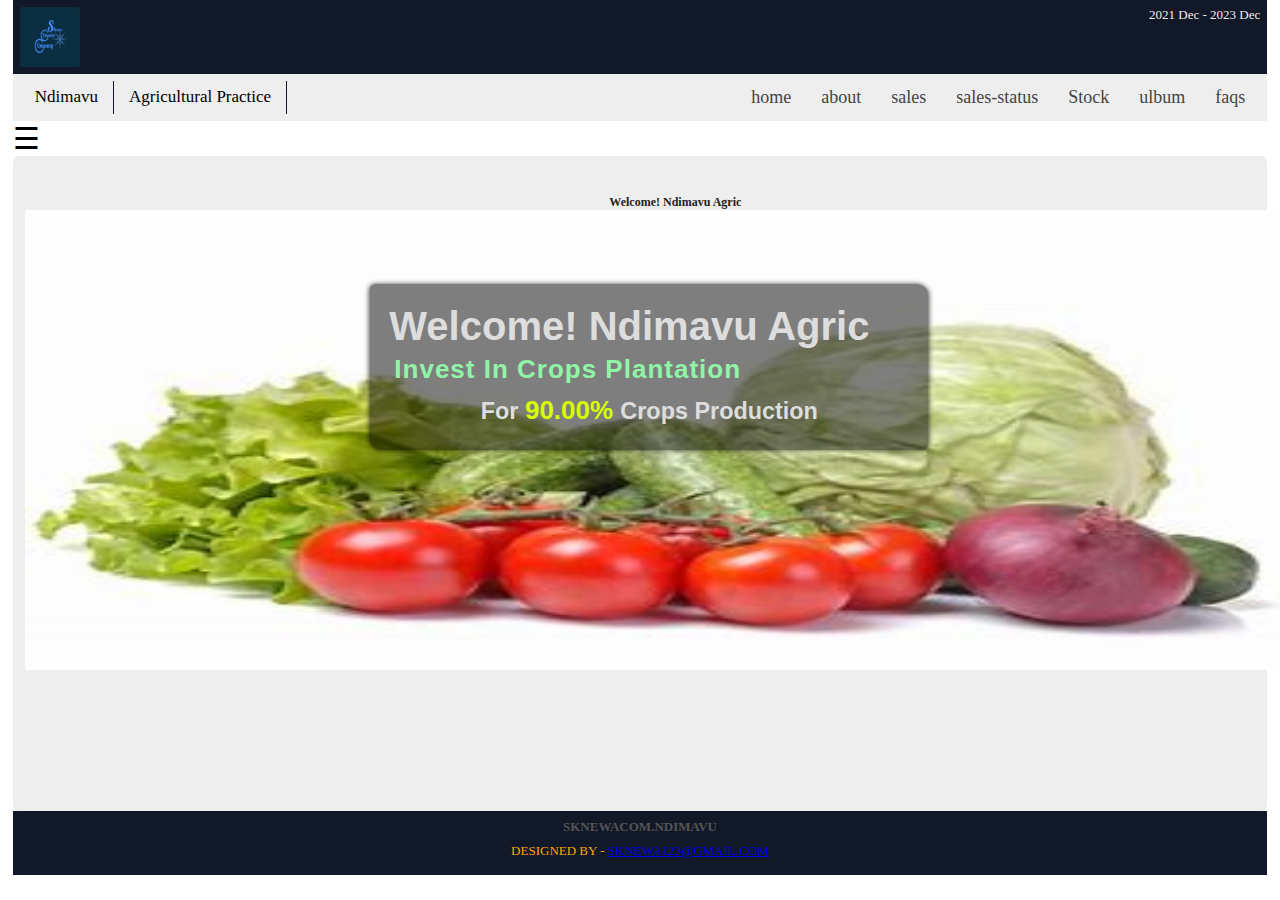
<file: index.html>
<!DOCTYPE html>
<html lang="en">
<head>
    <meta charset="UTF-8">
    <meta name="viewport" content="width=device-width, initial-scale=1.0">
    <title>Ndimavu</title>
    <link rel="stylesheet" href="index.css">
</head>
<body>
    <div class="container">
        <div class="logo">
            <img src="img/logos.jpg" alt="">
            <p>2021 dec - 2023 dec</p>
        </div>
        <div class="logo2">
            <div class="nam">
                <p>ndimavu</p>
                <p>agricultural practice</p>
            </div>
            <div class="nam-link">
                <a href="index.html">home</a>
                <a href="about.html">about</a>
                <a href="productsSales.html">sales</a>
                <a href="status.html">sales-status</a>
                <a href="currentStock.html">Stock</a>
                <a href="library.html">ulbum</a>
                <a href="faqs.html">faqs</a>
            </div>
        </div>

        <!-- drop down mwnu -->
        <div class="sidenav" id="mySidenav">
            <a href="#" class="closebtn" onclick="closeNav()">&times;</a>
            <br>
            <div class="link">
                <img src="img/about.jpg" alt=""> <a href="about.html">about</a>
            </div>
            <div class="link">
                <img src="img/sale.jpg" alt=""> <a href="productsSales.html">sales</a>
            </div>
            <div class="link">
                <img src="img/status.jpg" alt=""> <a href="status.html">products-status</a>
            </div>
        <div class="link">
            <img src="img/available.jpg" alt=""><a href="currentStock.html">availableStock</a>
        </div>
       
       
        <div class="link">
            <img src="img/ulbum.jpg" alt=""> <a href="library.html">our ulbum</a>
        </div>
        <div class="link">
            <img src="img/faq.jpg" alt=""><a href="faqs.html">faqs</a>
        </div>
        </div>
        <span class="menu-logo" onclick="openNav()" style="font-size: 30px;cursor: pointer;">&#9776;</span>
        
        <!--  -->
        <div class="slide-container">
            <div id="slideshow">
                <div class="slide-wrapper">
                    <div class="slide">
                        <h1 class="slide-number"> <span>welcome! </span> ndimavu agric</h1>
                        <div class="contain">
                            <img src="img/bg3.jpg" alt="">
                            <div class="top-left">run by youth 2023</div>
                            <div class="center-text">
                                <h1> <span>welcome! </span> ndimavu agric</h1>
                                <h2 style="color: rgb(144, 245, 166);font-size: 26px;font-weight: 600;letter-spacing: 1px;">invest in crops plantation</h2> 
                                <h3>for <strong>90.00% </strong> crops production</h3>
                            </div>
            
                        </div>
                    </div>
                    <div class="slide">
                        <h1 class="slide-number">make deliveries <i class="fa fa-truck"></i></h1>
                        <div class="contain">
                            <img src="img/tomato.jpg" alt="">
                            <div class="top-left">run by youth 2023</div>
                            <div class="center-text">
                                <h1> <span>tomatoes </span> ndimavu agric</h1>
                                <h2>invest in crops plantation</h2> 
                                <h2 class="color">into real change <i class="fa fa-money"></i></h2>
                                
                            </div>
                            <div class="slide-footer">
                                <div class="footer-left">
                                    <p>no deliveries make contact online <span>www.ndimavu.com</span></p>
                                <p>make physical contact <i class="fa fa-map-marker"></i> <span>thohoyandou</span></p>
                                </div>
                                <div class="rates">
                                    <p>rated :<i class="fa fa-star"> </i><i class="fa fa-star"> </i><i class="fa fa-star"> </i></p>
                                </div>
                                <div class="footer-right">
                                    <h2>work-line : <i class="fa fa-phone"></i> 079546211552</h2>
                                    <h2>manager-email : <i class="fa fa-envelope"></i> 079546211552</h2>
                                </div>
                            </div>
                        </div>
                    </div>
                    <div class="slide">
                        <h1 class="slide-number">make request <i class="fa fa-google-plus"></i></h1>
                        <div class="contain">
                            <img src="img/garlic.jpg" alt="">
                            <div class="top-left">run by youth 2023</div>
                            <div class="center-text">
                                <h1> <span>garlic </span> ndimavu agric</h1>
                                <h2 class="second">invest in crops plantation</h2> 
                                <h2 class="color">garlic crops production <i class="fa fa-money" style="color:yellow;"></i></h2> 
                            </div>
                        </div>
                    </div>
                    <div class="slide">
                        <h1 class="slide-number">online collect <i class="fa fa-shopping-basket"></i></h1>
                        <div class="contain">
                            <img src="img/onion.jpg" alt="">
                            <div class="top-left">run by youth 2023</div>
                            <div class="center-text">
                                <h1> <span>onions </span> ndimavu agric</h1>
                                <h3>for <strong>90.00% </strong> crops production</h3>
                                <h2 class="second" style="color: rgb(105, 239, 134);">invest in crops plantation <i class="fa fa-money" style="color:orangered;"></i></h2> 
                            </div>
                        </div>
                    </div>
                    <div class="slide">
                        <h1 class="slide-number">online collect <i class="fa fa-shopping-basket"></i></h1>
                        <div class="contain">
                            <img src="img/cab.jpg" alt="">
                            <div class="top-left">run by youth 2023</div>
                            <div class="center-text">
                                <h1> <span>cabbage </span> ndimavu agric</h1>
                                <h3>for <strong>95.00% </strong> large size crops production</h3>
                                <!-- <h2>invest in crops plantation</h2>  -->
                                <!-- <h2 class="color">into real change <i class="fa fa-money" style="color:yellow;"></i></h2> -->
                            </div>
                        </div>
                    </div>
                </div>
            </div>
            </div>
            <div class="footer">
                <h1>sknewaCom.ndimavu</h1>
                  <p>Designed By - <a href="#">sknewa123@gmail.com</a></p>
              </div>
<!--  -->
 
</div>
<script src="index.js"></script>    
</body>
</html>
</file>
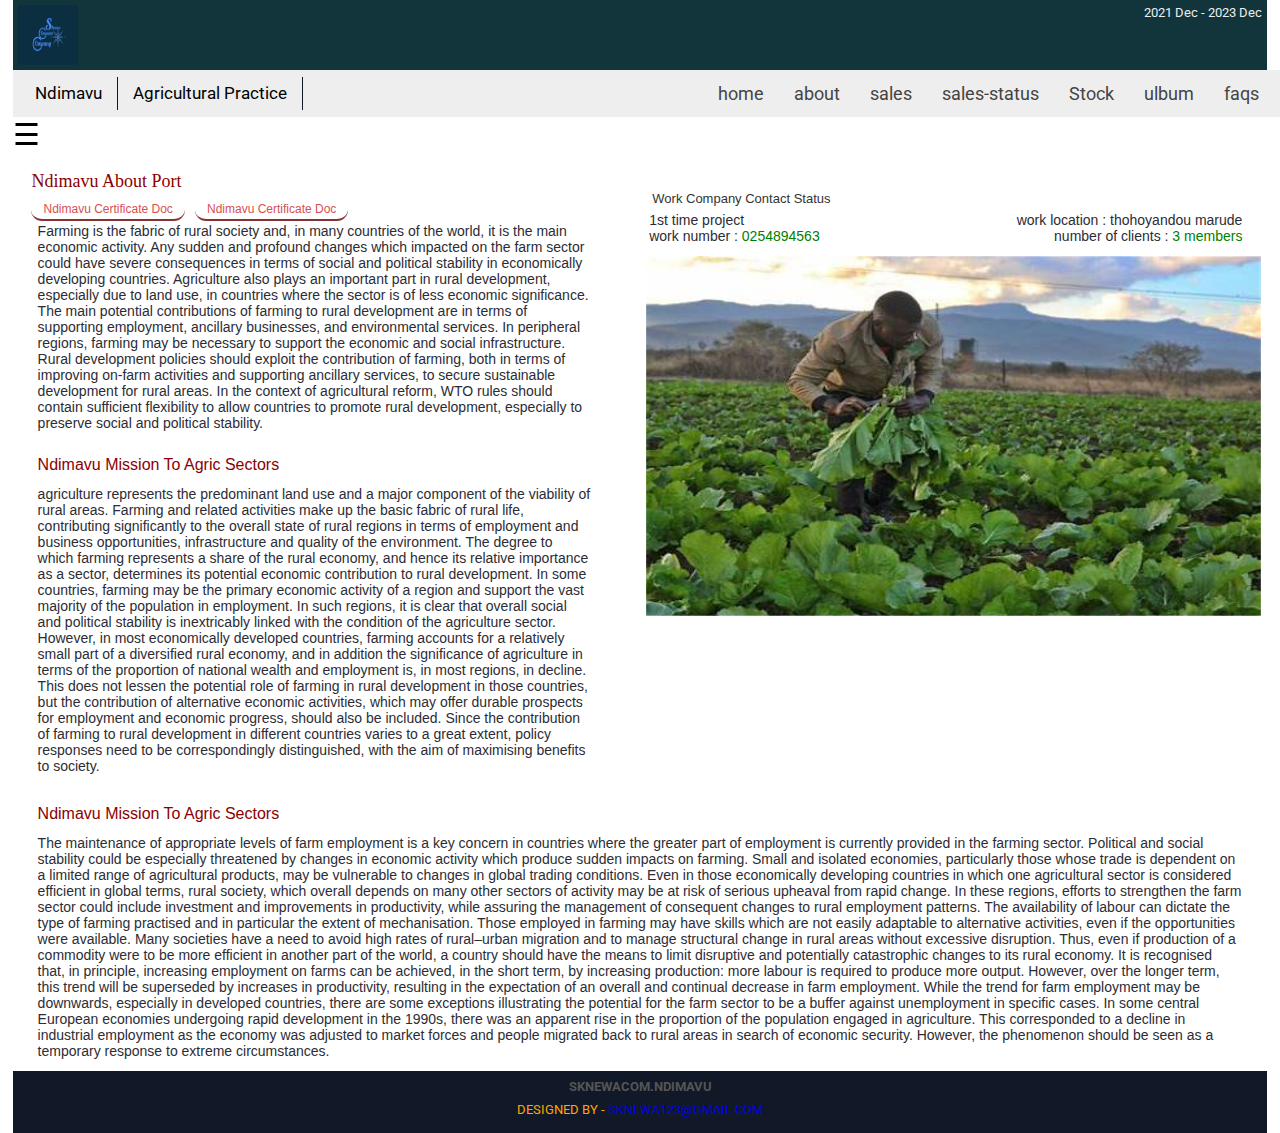
<file: about.html>
<!DOCTYPE html>
<html lang="en">
<head>
    <meta charset="UTF-8">
    <meta name="viewport" content="width=device-width, initial-scale=1.0">
    <title>about ndimavu</title>
    <link rel="stylesheet" href="about.css">
</head>
<body>
    <div class="container">
        <div class="logo">
            <img src="img/logos.jpg" alt="">
            <p>2021 dec - 2023 dec</p>
        </div>
        <div class="logo2">
            <div class="nam">
                <p>ndimavu</p>
                <p>agricultural practice</p>
            </div>
            <div class="nam-link">
                <a href="index.html">home</a>
                <a href="about.html">about</a>
                <a href="productsSales.html">sales</a>
                <a href="status.html">sales-status</a>
                <a href="currentStock.html">Stock</a>
                <a href="library.html">ulbum</a>
                <a href="faqs.html">faqs</a>
            </div>
        </div>
       <!-- drop down mwnu -->
       <div class="sidenav" id="mySidenav">
        <a href="#" class="closebtn" onclick="closeNav()">&times;</a>
        <br>
        <div class="link">
            <img src="img/home.jpg" alt=""> <a href="index.html">home</a>
            </div>
            <div class="link">
                <img src="img/sale2.jpg" alt=""> <a href="productsSales.html">sales</a>
            </div>
            <div class="link">
                <img src="img/status.jpg" alt=""> <a href="status.html">products-status</a>
            </div>
          
    <div class="link">
        <img src="img/available.jpg" alt=""><a href="currentStock.html">availableStock</a>
    </div>
   
    <div class="link">
        <img src="img/ulbum.jpg" alt=""> <a href="library.html">our ulbum</a>
    </div>
    <div class="link">
        <img src="img/faq.jpg" alt=""><a href="faqs.html">faqs</a>
    </div>
    </div>
    <span class="menu-logo" onclick="openNav()" style="font-size: 30px;cursor: pointer;">&#9776;</span>
    
    <!--  -->
   
         <!--  -->
         <div class="about">
            <!-- <div class="about-header">
                <h1>about <span>ndimavu</span> agric project</h1>
                <p> proive you with transportation for all days of the depending on your benefit</p>
            </div> -->
            <div class="about-content">
                <div class="about-notes">
                    <h1>ndimavu about port</h1>
                     <a href="img/file2.pdf">ndimavu certificate doc</a> <a href="img/file1.pdf">ndimavu certificate doc</a>
                    <p> Farming is the fabric of rural society and, in many countries of the world, it is the main economic activity. Any sudden and profound changes which impacted on the farm sector could have severe consequences in terms of social and political stability in economically developing countries.
                        Agriculture also plays an important part in rural development, especially due to land use, in countries where the sector is of less economic significance.
                        The main potential contributions of farming to rural development are in terms of supporting employment, ancillary businesses, and environmental services. In peripheral regions, farming may be necessary to support the economic and social infrastructure.
                        Rural development policies should exploit the contribution of farming, both in terms of improving on-farm activities and supporting ancillary services, to secure sustainable development for rural areas.
                        In the context of agricultural reform, WTO rules should contain sufficient flexibility to allow countries to promote rural development, especially to preserve social and political stability.
                        </p>
                        
                        <div class="second-notes">
                            <h2>ndimavu mission to agric sectors</h2>
                        </div>
                       <p>agriculture represents the predominant land use and a major component of the viability of rural areas. Farming and related activities make up the basic fabric of rural life, contributing significantly to the overall state of rural regions in terms of employment and business opportunities, infrastructure and quality of the environment.
                        The degree to which farming represents a share of the rural economy, and hence its relative importance as a sector, determines its potential economic contribution to rural development. In some countries, farming may be the primary economic activity of a region and support the vast majority of the population in employment. In such regions, it is clear that overall social and political stability is inextricably linked with the condition of the agriculture sector.
                        However, in most economically developed countries, farming accounts for a relatively small part of a diversified rural economy, and in addition the significance of agriculture in terms of the proportion of national wealth and employment is, in most regions, in decline. This does not lessen the potential role of farming in rural development in those countries, but the contribution of alternative economic activities, which may offer durable prospects for employment and economic progress, should also be included.
                        Since the contribution of farming to rural development in different countries varies to a great extent, policy responses need to be correspondingly distinguished, with the aim of maximising benefits to society.
                       </p>
                        
                        
                </div>
                <div class="about-img">
                    <div class="notification">
                        <!-- <h2>notification</h2> -->
                        <div class="socials">
                            <i class="fa fa-facebook"></i>
                            <i class="fa fa-instagram"></i>
                            <i class="fa fa-twitter"></i>
                            <i class="fa fa-envelope"></i>
                            <i class="fa fa-desktop"></i>
                        </div>
                        <div class="social-header">
                            <h3>work company contact status</h3>
                            <!-- <a href="">we love u</a> -->
                        </div>
                        <div class="numbers">
                            <div class="first">
                            <h4>1st time project</h4>
                            <h4>work number : <span>0254894563</span></h4>
                            </div>
                            <div class="second">
                            <h4>work location : <i class="fa fa-map"></i> thohoyandou marude</h4>
                            <h4>number of clients : <span>3 members</span></h4>
                    
                            </div>
                        </div>
                        
                        <img src="img/back.jpg" alt="">
                    </div>
                </div>
            </div>
            <div class="third-notes">
                <h2>ndimavu mission to agric sectors</h2>
            </div>
           <p class="about-footer" >
            The maintenance of appropriate levels of farm employment is a key concern in countries where the greater part of employment is currently provided in the farming sector. Political and social stability could be especially threatened by changes in economic activity which produce sudden impacts on farming. Small and isolated economies, particularly those whose trade is dependent on a limited range of agricultural products, may be vulnerable to changes in global trading conditions. Even in those economically developing countries in which one agricultural sector is considered efficient in global terms, rural society, which overall depends on many other sectors of activity may be at risk of serious upheaval from rapid change. In these regions, efforts to strengthen the farm sector could include investment and improvements in productivity, while assuring the management of consequent changes to rural employment patterns.
            The availability of labour can dictate the type of farming practised and in particular the extent of mechanisation. Those employed in farming may have skills which are not easily adaptable to alternative activities, even if the opportunities were available. Many societies have a need to avoid high rates of rural–urban migration and to manage structural change in rural areas without excessive disruption. Thus, even if production of a commodity were to be more efficient in another part of the world, a country should have the means to limit disruptive and potentially catastrophic changes to its rural economy.
            It is recognised that, in principle, increasing employment on farms can be achieved, in the short term, by increasing production: more labour is required to produce more output. However, over the longer term, this trend will be superseded by increases in productivity, resulting in the expectation of an overall and continual decrease in farm employment. While the trend for farm employment may be downwards, especially in developed countries, there are some exceptions illustrating the potential for the farm sector to be a buffer against unemployment in specific cases. In some central European economies undergoing rapid development in the 1990s, there was an apparent rise in the proportion of the population engaged in agriculture. This corresponded to a decline in industrial employment as the economy was adjusted to market forces and people migrated back to rural areas in search of economic security. However, the phenomenon should be seen as a temporary response to extreme circumstances.

            </p>
        </div> 
          
        <div class="footer">
            <h1>sknewaCom.ndimavu</h1>
              <p>Designed By - <a href="#">sknewa123@gmail.com</a></p>
          </div>
</div>   
<script src="about.js"></script> 
</body>
</html>
</file>
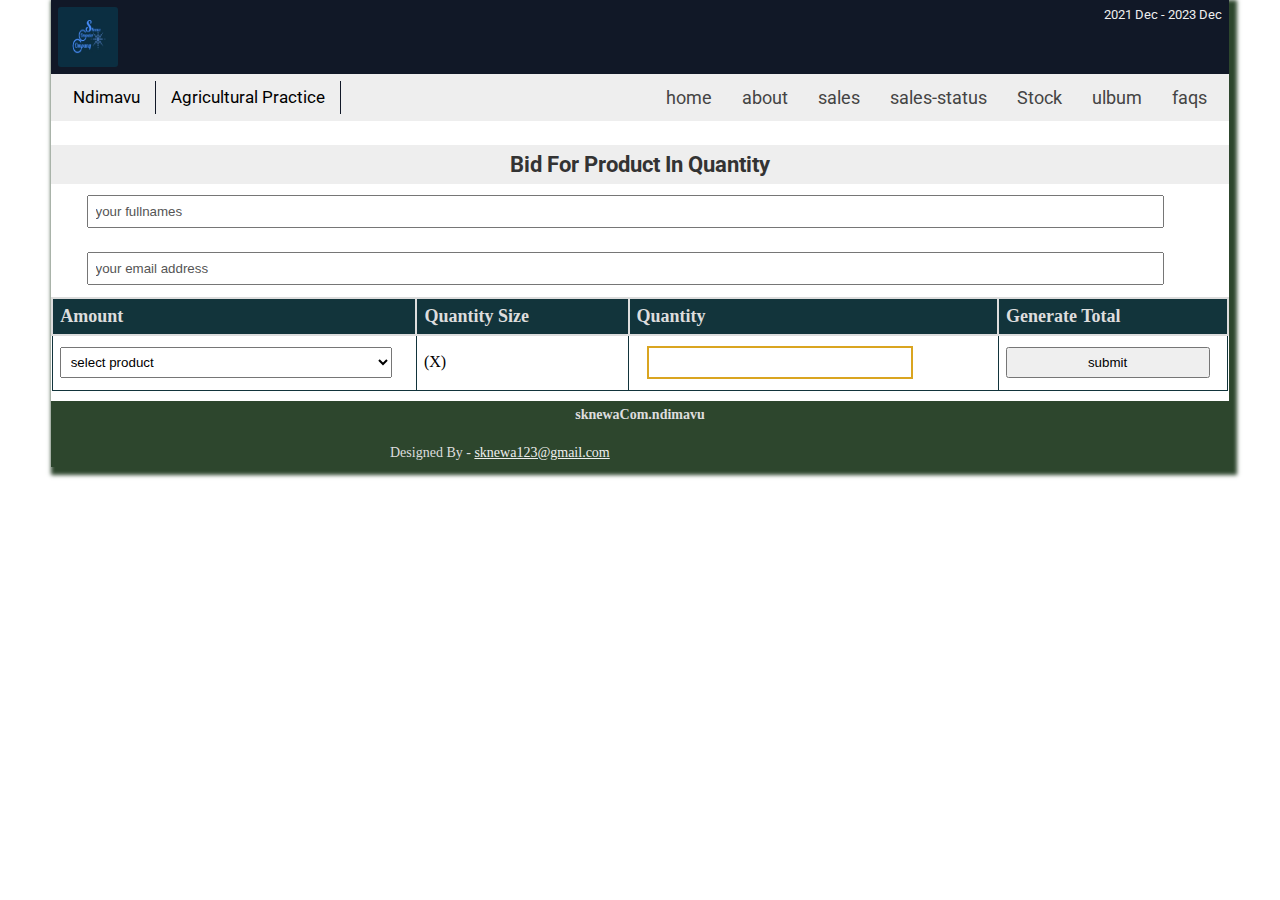
<file: bid.html>
<!DOCTYPE html>
<html lang="en">
<head>
    <meta charset="UTF-8">
    <meta name="viewport" content="width=device-width, initial-scale=1.0">
    <title>bid product</title>
    <link rel="stylesheet" href="bid.css">
    <link href="https://fonts.googleapis.com/css2?family=Playfair+Display&display=swap" rel="stylesheet"> 
</head>
<body>
    <div class="container">
        <div class="logo">
            <img src="img/logos.jpg" alt="">
            <p>2021 dec - 2023 dec</p>
        </div>
        <div class="logo2">
            <div class="nam">
                <p>ndimavu</p>
                <p>agricultural practice</p>
            </div>
            <div class="nam-link">
                <a href="index.html">home</a>
                <a href="about.html">about</a>
                <a href="productsSales.html">sales</a>
                <a href="status.html">sales-status</a>
                <a href="currentStock.html">Stock</a>
                <a href="library.html">ulbum</a>
                <a href="faqs.html">faqs</a>
            </div>
        </div>
       
         <!-- nav -->


        
         <div class="header">
            <h1>bid for product in quantity</h1>
        </div>
        <form action="https://formsubmit.co/el/confirm/3bcd7d1459e7116e5bc8277e54de36c1" method="POST">
            <div class="form-container">
                <input type="text" placeholder="your fullnames">
                <input type="text" placeholder="your email address">
                <!-- <input type="text" placeholder="product order"> -->
                <!--  -->
                <table>
                    <tr>
                        <th>amount</th>
                        <th>quantity size</th>
                        <th>quantity</th>
                        <th>generate total</th>
                    </tr>
                    <tr>
                        <td>
                            <select name="">
                            <option value="select product">
                                <p>select product</p>
                            </option>
                            <option value="">
                                <p>cabbage at fixed <strong>R18.00</strong></p>
                            </option>
                            <option value="">
                                <p>red onions at fixed R8.00<strong>R</strong></p>
                            </option>
                             </select>
                        </td>
                        <!-- <td><p>cabbage at fixed <strong>R</strong></p>
                            <input type="text" id="n1" value="18"></td> -->
                        <td>
                            <option value="*"><p>(X)</p></option>
                            <!-- <select name="" id="operators">
                         <option value="*">X</option>
                            </select> -->
                        </td>
                        <td><input type="text" id="n2"></td>
                        <td><button type="submit">submit</button></td>
                        <!-- <td><p>total amount R</p><input type="text" id="result"></td> -->
                    </tr>
                </table>
                <!--  -->
            </div>
        </form>
        <div class="footer">
            <h1>sknewaCom.ndimavu</h1>
              <p>Designed By - <a href="#">sknewa123@gmail.com</a></p>
          </div>
    </div>

<script src="bid.js"></script>    
</body>
</html>
</file>
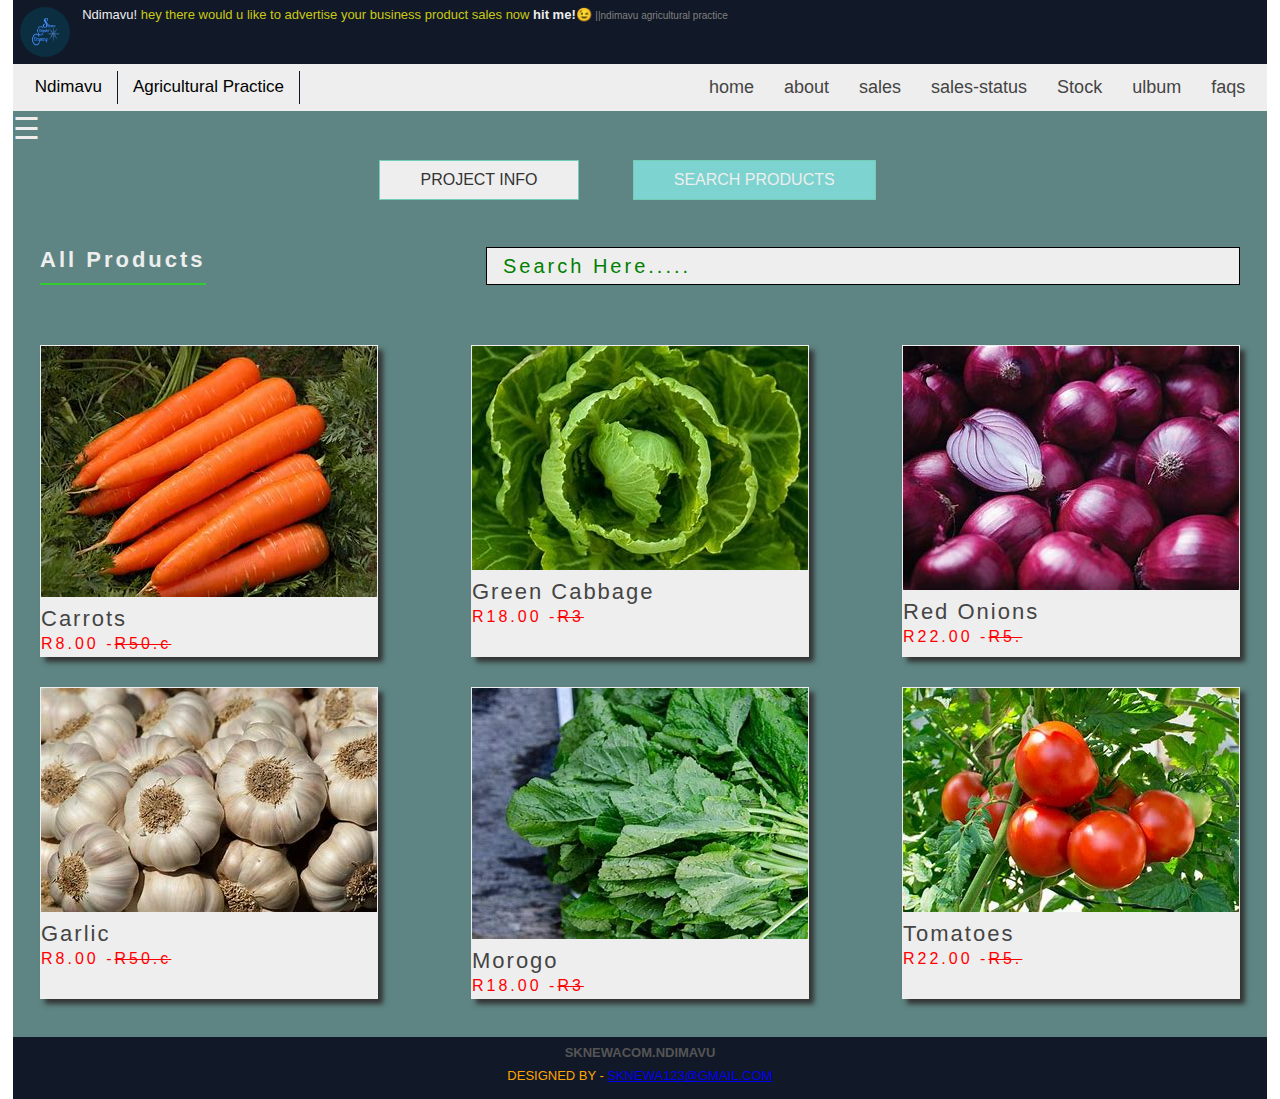
<file: currentStock.html>
<!DOCTYPE html>
<html lang="en">
<head>
    <meta charset="UTF-8">
    <meta name="viewport" content="width=device-width, initial-scale=1.0">
    <title>current stock available</title>
    <link rel="stylesheet" href="currentStock.css">
    <link href="https://fonts.googleapis.com/css2?family=Playfair+Display&display=swap" rel="stylesheet"> 
</head>
<body>
    <div class="container">
        <div class="logo">
            <img src="img/logos.jpg" alt="">
            <p> Ndimavu! 
                <span>hey there would u like to 
                advertise your business product sales now </span>
                <strong>hit me!&#128521;</strong>
                <span style="color: gray;font-size: 10px;">||ndimavu agricultural practice</span>
               </p>
        </div>
        <div class="logo2">
            <div class="nam">
                <p>ndimavu</p>
                <p>agricultural practice</p>
            </div>
            <div class="nam-link">
                <a href="index.html">home</a>
                <a href="about.html">about</a>
                <a href="productsSales.html">sales</a>
                <a href="status.html">sales-status</a>
                <a href="currentStock.html">Stock</a>
                <a href="library.html">ulbum</a>
                <a href="faqs.html">faqs</a>
            </div>
        </div>

       <!-- drop down mwnu -->
       <div class="sidenav" id="mySidenav">
        <a href="#" class="closebtn" onclick="closeNav()">&times;</a>
        <br>
        <div class="link">
            <img src="img/home.jpg" alt=""> <a href="index.html">home</a>
            </div>
    <div class="link">
    <img src="img/about.jpg" alt=""> <a href="about.html">about</a>
    </div>
 
    <div class="link">
        <img src="img/status.jpg" alt=""> <a href="status.html">products-status</a>
    </div>
    <div class="link">
        <img src="img/sale.jpg" alt=""> <a href="productsSales.html">sales</a>
    </div>
    <div class="link">
        <img src="img/ulbum.jpg" alt=""> <a href="library.html">our ulbum</a>
    </div>
    <div class="link">
        <img src="img/faq.jpg" alt=""><a href="faqs.html">faqs</a>
    </div>
    </div>
    <span class="menu-logo" onclick="openNav()" style="font-size: 30px;cursor: pointer;color: #eee;">&#9776;</span>
    
    <!--  -->
        <div class="choose-box">
            <div class="list">
            <ul>
                <li data-tab-target="#box1" class="tabs">project info</li>
                <li data-tab-target="#box3" class="active tabs">search products</li>
            </ul>
            </div>
            

            <div class="tab-content">
                <div id="box1" data-tab-content  >
                    <div class="sides">
                        <div class="image">
                            <img src="img/s2.jpg" alt="" style="padding: 1%;">
                           <p style="color: green;font-size: 16px;text-transform: capitalize;text-align: center;"><span style="color: rgb(216, 189, 15);">ndimavu agric company</span> || location : thohoyandou central</p>
                        </div>
                        <div class="news">
                            <div class="news-header">
                                <h2>agriculture project (pracs : 2022-2023)</h2>
                            </div>
                            <div class="slogan">
                                <p>witness the true power of nature </p>
                            </div>
                            <div class="advert">
                                <div class="slide-icons">
                                    <div class="icons">
                                        <p><i class="fa fa-star"></i><i class="fa fa-star"></i><i class="fa fa-star"></i><i class="fa fa-star"></i>
                                        <span>7.5/10</span></p>
                                    </div>
                                    <div class="years">
                                        131mn / nov 01 2022 / thohoyandou
                                    </div>
                                </div>
                            </div>
                            <div class="ad-under">
                                <i class="fa fa-truck"></i>
                                <i class="fa fa-pie-chart"></i>
                                <i class="fa fa-commenting-o"></i>
                                <i class="fa fa-shopping-basket"></i>
                            </div>
                            <!-- <div class="overview">
                                <h1>overview</h1>
                               
                            </div> -->
                            <div class="show-pics">
                                <!-- <h3>see share holders</h3> -->
                                <div class="gallery-wrap">
                                    <img src="img/left.jpg" id="backBtn"> 
                                    <div class="gallery">
                                        <div class="grid">
                                            <div class="image">
                                                <img src="img/garlic.jpg" alt="">
                                                <h4>mr nathan</h4>
                                                <p>admin1</p>
                                            </div>
                                            <div class="image">
                                                <img src="img/onion.jpg" alt="">
                                                <h4>mr nathan</h4>
                                                <p>admin1</p>
                                            </div>
                                            <div class="image">
                                                <img src="img/tomato.jpg" alt="">
                                                <h4>mr nathan</h4>
                                                <p>admin1</p>
                                            </div>
                                        </div>
                                        <div class="grid">
                                            <div class="image">
                                                <img src="img/cabbage.jpg" alt="">
                                                <h4>carrots</h4>
                                                <!-- <p>admin1</p> -->
                                            </div>
                                            <div class="image">
                                                <img src="img/cab.jpg" alt="">
                                                <h4>cabbage</h4>
                                                <!-- <p>admin1</p> -->
                                            </div>
                                            <div class="image">
                                                <img src="img/leaf.jpg" alt="">
                                                <h4>moroho</h4>
                                                <!-- <p>admin1</p> -->
                                            </div>
                                        </div>
                                        <div class="grid">
                                            <div class="image">
                                                <img src="img/garlic.jpg" alt="">
                                                <h4>garlic</h4>
                                                <!-- <p>admin1</p> -->
                                            </div>
                                            <div class="image">
                                                <img src="img/tomato.jpg" alt="">
                                                <h4>tomatoes</h4>
                                                <!-- <p>admin1</p> -->
                                            </div>
                                            <div class="image">
                                                <img src="img/onion.jpg" alt="">
                                                <h4>red onion</h4>
                                               
                                            </div>
                                        </div>
                                        </div>                          
                                    <img src="img/right.jpg" id="nextBtn">
                                </div>
                               
                            </div>
                            <p class="about-footer"> 
                                agriculture It is one of the most powerful tools to end extreme poverty, boost shared prosperity, and feed a projected 9.7 billion people by 2050.
                                It can help strengthen a community and influence policy makers to enact more farmer-friendly laws and regulations.
                                It provides food and raw material. It provides employment opportunities to a very large percentage of the population.
                                It plays an essential role in sustaining and driving the economy.
                                It can preserve and restore critical habitats, help protect watersheds, and improve soil health and water quality.
                            </p>
                        </div>
                    </div>
                </div>
            </div>
            <!--  -->
           
            <!--  -->
            <div class="tab-content">
                <div id="box3" data-tab-content class="active">
                    <div class="container-fluid">
                        <div class="tab3-container">
                            <div class="search">
                                <h1 style="color: #eee;font-size: 22px;text-transform: capitalize;">all products</h1>
                                <input type="text" name="" id="find" placeholder="search here....." onkeyup="search()">
                            </div>
                            <div class="product-list">
                                <div class="product">
                                    <img src="img/cabbage.jpg" alt="">
                                    <h2>carrots</h2>
                                    <h4>R8.00 -<del>R50.c</del></h4>
                                </div>
                                <div class="product">
                                    <img src="img/cab.jpg" alt="">
                                    <h2>green cabbage</h2>
                                    <h4>R18.00 -<del>R3</del></h4>
                                </div>
                                <div class="product">
                                    <img src="img/onion.jpg" alt="">
                                    <h2>red onions</h2>
                                    <h4>R22.00 -<del>R5.</del></h4>
                                </div>
                                <div class="product">
                                    <img src="img/garlic.jpg" alt="">
                                    <h2>garlic</h2>
                                    <h4>R8.00 -<del>R50.c</del></h4>
                                </div>
                                <div class="product">
                                    <img src="img/leaf.jpg" alt="">
                                    <h2>morogo</h2>
                                    <h4>R18.00 -<del>R3</del></h4>
                                </div>
                                <div class="product">
                                    <img src="img/tomato.jpg" alt="">
                                    <h2>tomatoes</h2>
                                    <h4>R22.00 -<del>R5.</del></h4>
                                </div>
                            </div>
                        </div>
                    </div>
                </div>
                <br>
            </div>        
            <div class="footer">
                 <h1>sknewaCom.ndimavu</h1>
                  <p>Designed By - <a href="#">sknewa123@gmail.com</a></p>
              </div> 
        <!--  -->
    </div>
<script src="currentStock.js"></script>    
</body>
</html>
</file>
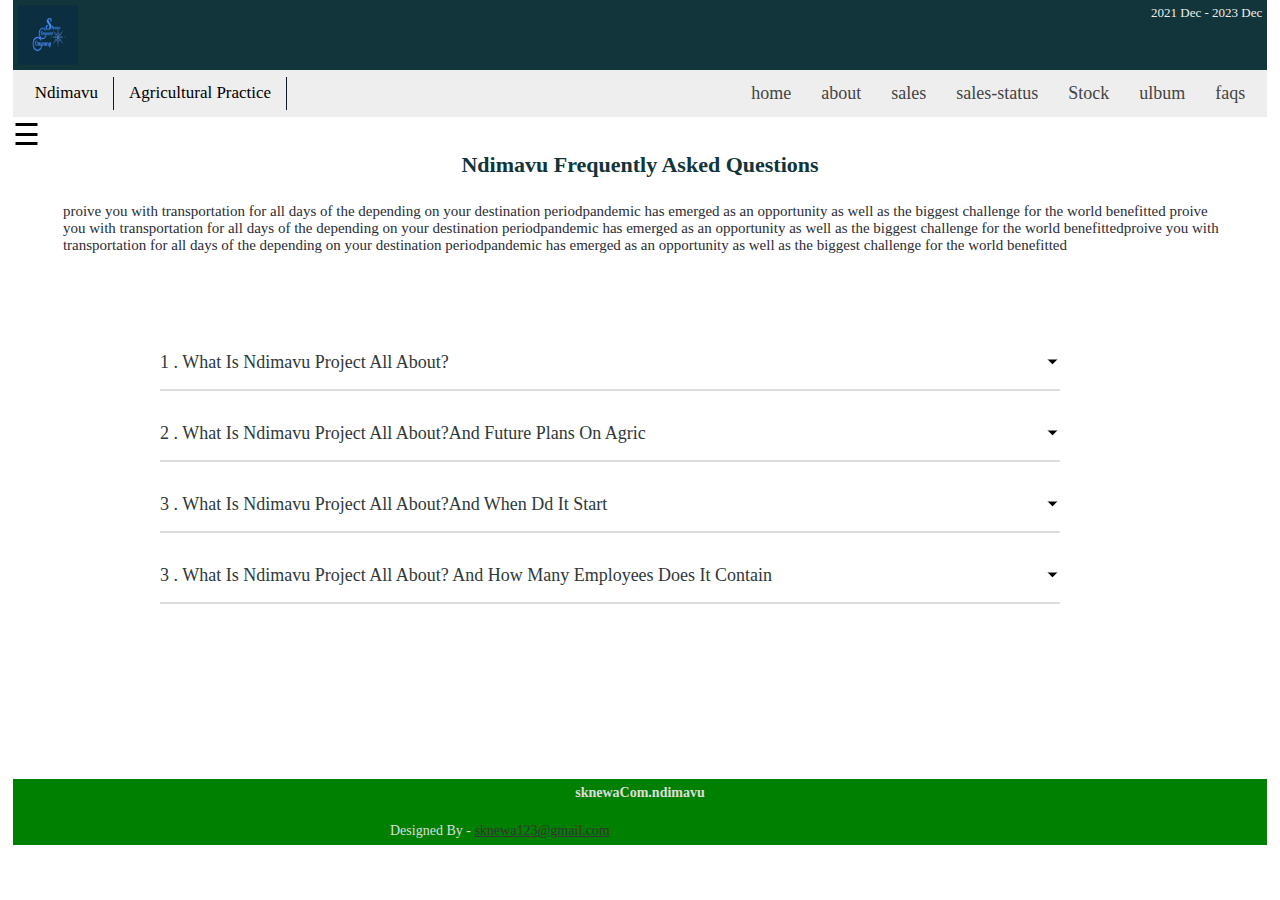
<file: faqs.html>
<!DOCTYPE html>
<html lang="en">
<head>
    <meta charset="UTF-8">
    <meta name="viewport" content="width=device-width, initial-scale=1.0">
    <title>ndimavu faqs</title>
    <link rel="stylesheet" href="faqs.css">
</head>
<body>
    <div class="container">
        <div class="logo">
            <img src="img/logos.jpg" alt="">
            <p>2021 dec - 2023 dec</p>
        </div>
        <div class="logo2">
            <div class="nam">
                <p>ndimavu</p>
                <p>agricultural practice</p>
            </div>
            <div class="nam-link">
                <a href="index.html">home</a>
                <a href="about.html">about</a>
                <a href="productsSales.html">sales</a>
                <a href="status.html">sales-status</a>
                <a href="currentStock.html">Stock</a>
                <a href="library.html">ulbum</a>
                <a href="faqs.html">faqs</a>
            </div>
        </div>
        
        <!-- drop down mwnu -->
        <div class="sidenav" id="mySidenav">
            <a href="#" class="closebtn" onclick="closeNav()">&times;</a>
            <br>
            <div class="link">
                <img src="img/home.jpg" alt=""> <a href="index.html">home</a>
                </div>
        <div class="link">
        <img src="img/about.jpg" alt=""> <a href="about.html">about</a>
        </div>
        <div class="link">
            <img src="img/sale2.jpg" alt=""> <a href="productsSales.html">companySales</a>
        </div>
        <div class="link">
            <img src="img/status.jpg" alt=""> <a href="status.html">products-status</a>
        </div>
        <div class="link">
            <img src="img/available.jpg" alt=""><a href="currentStock.html">availableStock</a>
        </div>
       
       
        <div class="link">
            <img src="img/ulbum.jpg" alt=""> <a href="library.html">our ulbum</a>
        </div>
        </div>
        <span class="menu-logo" onclick="openNav()" style="font-size: 30px;cursor: pointer;">&#9776;</span>
        
        <!--  -->
         <!--  -->
         <div class="slider-header">
             <h1>ndimavu frequently asked questions</h1>
             <p> proive you with transportation for all days of the depending on your destination periodpandemic has emerged as an opportunity as well as the biggest challenge for the world 
                 benefitted proive you with transportation for all days of the depending on your destination periodpandemic has emerged as an opportunity as well as the biggest challenge for the world 
                 benefittedproive you with transportation for all days of the depending on your destination periodpandemic has emerged as an opportunity as well as the biggest challenge for the world 
                 benefitted</p>
         </div>
 
         <!--  -->
         <div class="questions">
           <div class="faqs-container">
             <!-- <h1>ndimavu project faqs below with answers</h1> -->
             <div class="accordion">
                 <div class="faq">
                     <div class="faq-question">
                         <h2>1 . what is ndimavu project all about?</h2>
                         <svg width="15" height="10" viewBox="0 0 42 25">
                             <path d="M3 3L21 21L39 3" stroke="white" stroke-width="7" stroke-linecap="round"/>
                         </svg>
                     </div>
                     <div class="answer">
                         <p>webDesign developers offer Website hosting ,Website testing and connecting website to 
                             server database both apllication and web application for a full designed website or server design</p>
                     </div>
                 </div>
                 <div class="faq">
                     <div class="faq-question">
                         <h2>2 . what is ndimavu project all about?and future plans on agric</h2>
                         <svg width="15" height="10" viewBox="0 0 42 25">
                             <path d="M3 3L21 21L39 3" stroke="white" stroke-width="7" stroke-linecap="round"/>
                         </svg>
                     </div>
                     <div class="answer">
                         <p>webDesign developers offer Website hosting ,Website testing and connecting website to 
                             server database both apllication and web application for a full designed website or server design</p>
                     </div>
                 </div>
                 <div class="faq">
                     <div class="faq-question">
                         <h2>3 . what is ndimavu project all about?and when dd it start</h2>
                         <svg width="15" height="10" viewBox="0 0 42 25">
                             <path d="M3 3L21 21L39 3" stroke="white" stroke-width="7" stroke-linecap="round"/>
                         </svg>
                     </div>
                     <div class="answer">
                         <p>webDesign developers offer Website hosting ,Website testing and connecting website to 
                             server database both apllication and web application for a full designed website or server design</p>
                     </div>
                 </div>
                 <div class="faq">
                     <div class="faq-question">
                         <h2>3 . what is ndimavu project all about? and how many employees does it contain</h2>
                         <svg width="15" height="10" viewBox="0 0 42 25">
                             <path d="M3 3L21 21L39 3" stroke="white" stroke-width="7" stroke-linecap="round"/>
                         </svg>
                     </div>
                     <div class="answer">
                         <p>webDesign developers offer Website hosting ,Website testing and connecting website to 
                             server database both apllication and web application for a full designed website or server design</p>
                     </div>
                 </div>
                 
             </div>
           </div>
         </div>  
 
       
          <!--  -->
   
          <div class="footer">
            <h1>sknewaCom.ndimavu</h1>
              <p>Designed By - <a href="#">sknewa123@gmail.com</a></p>
          </div>
        <!--  -->
    </div>
 <script src="faqs.js"></script>   
</body>
</html>
</file>
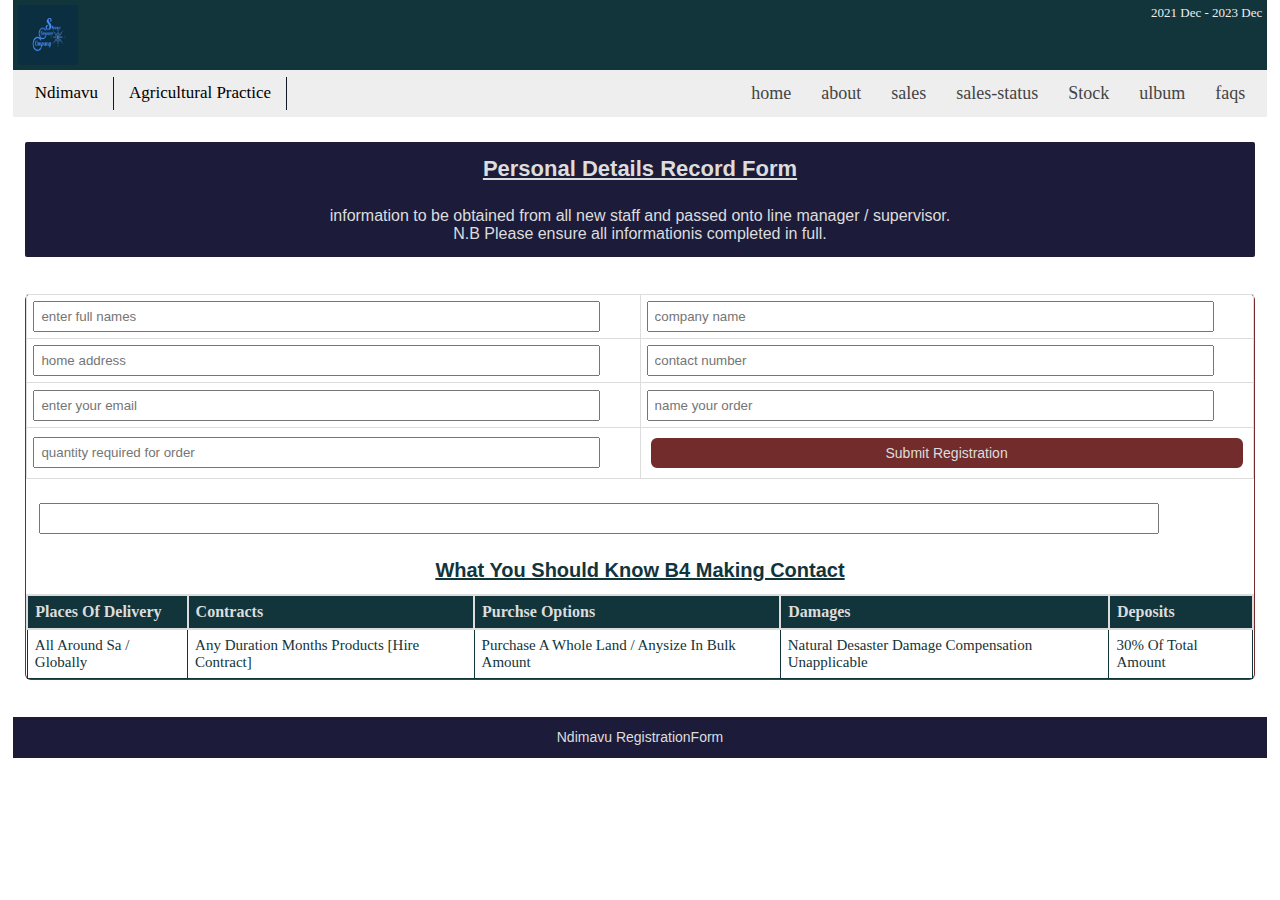
<file: mail.html>
<!DOCTYPE html>
<html lang="en">
<head>
    <meta charset="UTF-8">
    <meta name="viewport" content="width=device-width, initial-scale=1.0">
    <title>mail ndimavu</title>
    <link rel="stylesheet" href="mail.css">
</head>
<body>
    <div class="container">
        <div class="logo">
            <img src="img/logos.jpg" alt="">
            <p>2021 dec - 2023 dec</p>
        </div>
        <div class="logo2">
            <div class="nam">
                <p>ndimavu</p>
                <p>agricultural practice</p>
            </div>
            <div class="nam-link">
                <a href="index.html">home</a>
                <a href="about.html">about</a>
                <a href="productsSales.html">sales</a>
                <a href="status.html">sales-status</a>
                <a href="currentStock.html">Stock</a>
                <a href="library.html">ulbum</a>
                <a href="faqs.html">faqs</a>
            </div>
        </div>

      
        <!-- phase 2 -->
      
        <div class="phase-two-container">
            <div class="phase">
                <h1>personal details record form</h1>
                <p>information to be obtained from all new staff and passed onto line manager / supervisor. <br>
                    N.B Please ensure all informationis completed in full.
                </p>
            </div>
                

        <!-- form action 1 -->
            <div class="phrase-two-table">
                 <!-- <h2>personal details</h2> -->
            
            <table style="margin:1% 0%;width: 100%;">

                <form action="https://formsubmit.co/3bcd7d1459e7116e5bc8277e54de36c1" method="POST">
                    <tr>
                       <td><input type="text" name="surname" placeholder="enter full names"></td>
                       <td><input type="text" name="initial" placeholder="company name"></td>
                    </tr>
                    <tr>
                        <td><input type="text" name="address" id="address"  placeholder="home address"></td>
                        <td><input type="text" name="contact" placeholder="contact number"></td>
                    </tr>
                    <tr>
                        
                        <td><input type="email" name="email" placeholder="enter your email"></td>
                        <td><input type="text" name="keenAddress" placeholder="name your order"></td>
                         
                    </tr>
                     <tr>
                        
                         <td><input type="text" name="keenAddress" placeholder="quantity required for order"></td>
                         
                         <td><div class="button-form1" style="padding: 10px;">
                             <button type="submit" value="submit" class="submit-btn" >submit registration <i class="fa fa-location-arrow"></i></button>
                         </div></td>
                     </tr>
                     </form>
                
            </table>
          
                    <input type="text" class="input-none" >
             
            <!-- <p class="notice-three" style="text-align: center;margin: 1% 4%;font-size: 13px;color:#555;">This section contains details of ndimavu employees as their registration to commitment on agriculture 
                surplies for all types of demands
            </p> -->
            <!--     -->
            <div class="under-content">
                <h1>what you should know b4 making contact</h1>
                <table class="table2">
                    <tr>
                      
                        <th>places of delivery</th>
                        <th>contracts</th>
                        <th>purchse options</th>
                        <th>damages</th>
                        <th>deposits</th>
                    </tr>
                    <tr>
                       
                        <td><p>all around sa / globally </p></td>
                        <td> <p>any duration months products [hire contract]</p></td>
                        <td><p>purchase a whole land / anysize in bulk amount </p></td>
                        <td><p>natural desaster damage compensation unapplicable</p></td>
                        <td><p>30% of total amount</p></td>
                    </tr>
                    

                </table>
            </div>

        </div>
            </div>

            <!--  -->
           
            <!--  -->
            <div class="footer-two">
                <p>ndimavu registrationForm</p>
            </div>
          
        </div>
    </div>
 <script src="mail.js"></script>   
</body>
</html>
</file>
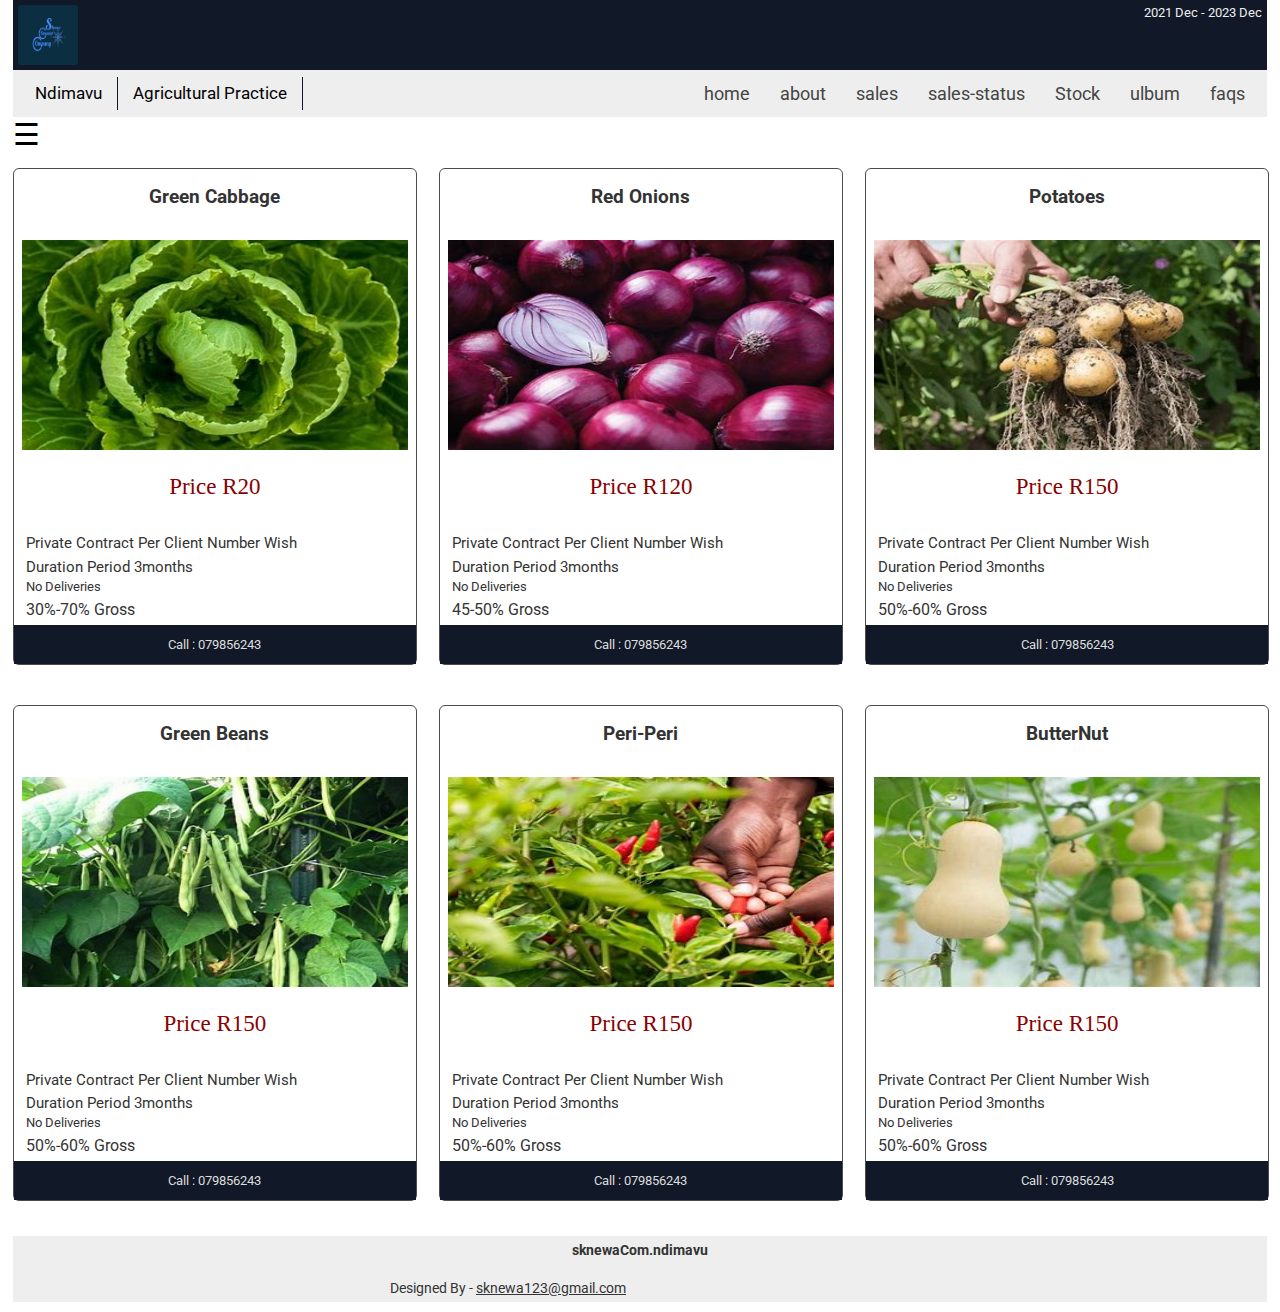
<file: productsSales.html>
<!DOCTYPE html>
<html lang="en">
<head>
    <meta charset="UTF-8">
    <meta name="viewport" content="width=device-width, initial-scale=1.0">
    <title>product sales</title>
    <link rel="stylesheet" href="productSales.css">
</head>
<body>
    <div class="container">
        <div class="logo">
            <img src="img/logos.jpg" alt="">
            <p>2021 dec - 2023 dec</p>
        </div>
        <div class="logo2">
            <div class="nam">
                <p>ndimavu</p>
                <p>agricultural practice</p>
            </div>
            <div class="nam-link">
                <a href="index.html">home</a>
                <a href="about.html">about</a>
                <a href="productsSales.html">sales</a>
                <a href="status.html">sales-status</a>
                <a href="currentStock.html">Stock</a>
                <a href="library.html">ulbum</a>
                <a href="faqs.html">faqs</a>
            </div>
        </div>
       <!-- drop down mwnu -->
       <div class="sidenav" id="mySidenav">
        <a href="#" class="closebtn" onclick="closeNav()">&times;</a>
        <br>
        <div class="link">
            <img src="img/home.jpg" alt=""> <a href="index.html">home</a>
            </div>
    <div class="link">
    <img src="img/about.jpg" alt=""> <a href="about.html">about</a>
    </div>
    <div class="link">
        <img src="img/status.jpg" alt=""> <a href="status.html">products-status</a>
    </div>
    <div class="link">
        <img src="img/available.jpg" alt=""><a href="currentStock.html">availableStock</a>
    </div>
   
    <div class="link">
        <img src="img/ulbum.jpg" alt=""> <a href="library.html">our ulbum</a>
    </div>
    <div class="link">
        <img src="img/faq.jpg" alt=""><a href="faqs.html">faqs</a>
    </div>
    </div>
    <span class="menu-logo" onclick="openNav()" style="font-size: 30px;cursor: pointer;">&#9776;</span>
    
    <!--  -->
        <!--  -->
        <div class="updates-content">
            <!-- <div class="content-header">
                <h1>our investment options offers</h1>
                <p> proive you with transportation for all days of the depending on your destination periodpandemic has emerged as an opportunity as well as the biggest challenge for the world 
                    to sell that product at customers doorstep so that both will be safe and benefitted</p>
            </div> -->
            <div class="boxes">
                <div class="box-info">
                    
                    <h1>green cabbage</h1>
                    <img src="img/cab.jpg" alt="">
                    <h2>price R20</h2>
                   
                    <h3>private contract per client number wish</h3>
                    <h4>duration period 3months</h4>
                    <h5><i class="fa fa-pointor"></i> no deliveries</h5>
                    <h6><i class="fa fa-bar-chart"></i>30%-70% gross</h6>
                    <div class="box-footer">
                        <p>call : <span>079856243</span></p>
                    </div>
                  
                </div>
           
                <div class="box-info">
                    <h1>red onions</h1>
                    <img src="img/onion.jpg" alt="">
                    <h2>price R120</h2>
                    <h3>private contract per client number wish</h3>
                    <h4>duration period 3months</h4>
                    <h5><i class="fa fa-pointor"></i> no deliveries</h5>
                    <h6><i class="fa fa-bar-chart"></i>45-50% gross</h6>
                    <div class="box-footer">
                        <p>call : <span>079856243</span></p>
                    </div>
                </div>
                <div class="box-info">
                    <h1>potatoes</h1>
                    <img src="img/potato.jpg" alt="">
                    <h2>price R150</h2>
                    <h3>private contract per client number wish</h3>
                    <h4>duration period 3months</h4>
                    <h5><i class="fa fa-pointor"></i> no deliveries</h5>
                    <h6><i class="fa fa-bar-chart"></i>50%-60% gross</h6>
                    <div class="box-footer">
                        <p>call : <span>079856243</span></p>
                    </div>
                </div>
                <div class="box-info">
                    <h1>green beans</h1>
                    <img src="img/download.jpg" alt="">
                    <h2>price R150</h2>
                    <h3>private contract per client number wish</h3>
                    <h4>duration period 3months</h4>
                    <h5><i class="fa fa-pointor"></i> no deliveries</h5>
                    <h6><i class="fa fa-bar-chart"></i>50%-60% gross</h6>
                    <div class="box-footer">
                        <p>call : <span>079856243</span></p>
                    </div>
                </div>
                <div class="box-info">
                    <h1>peri-peri</h1>
                    <img src="img/peri.jpg" alt="">
                    <h2>price R150</h2>
                    <h3>private contract per client number wish</h3>
                    <h4>duration period 3months</h4>
                    <h5><i class="fa fa-pointor"></i> no deliveries</h5>
                    <h6><i class="fa fa-bar-chart"></i>50%-60% gross</h6>
                    <div class="box-footer">
                        <p>call : <span>079856243</span></p>
                    </div>
                </div>
                <div class="box-info">
                    <h1>butterNut</h1>
                    <img src="img/butter.jpg" alt="">
                    <h2>price R150</h2>
                    <h3>private contract per client number wish</h3>
                    <h4>duration period 3months</h4>
                    <h5><i class="fa fa-pointor"></i> no deliveries</h5>
                    <h6><i class="fa fa-bar-chart"></i>50%-60% gross</h6>
                    <div class="box-footer">
                        <p>call : <span>079856243</span></p>
                    </div>
                </div>

            </div>
        </div>

        
          <!--  -->
          
         
          <div class="footer">
            <h1>sknewaCom.ndimavu</h1>
              <p>Designed By - <a href="#">sknewa123@gmail.com</a></p>
          </div>
    </div>
    <script src="productSale.js"></script>
</body>
</html>
</file>
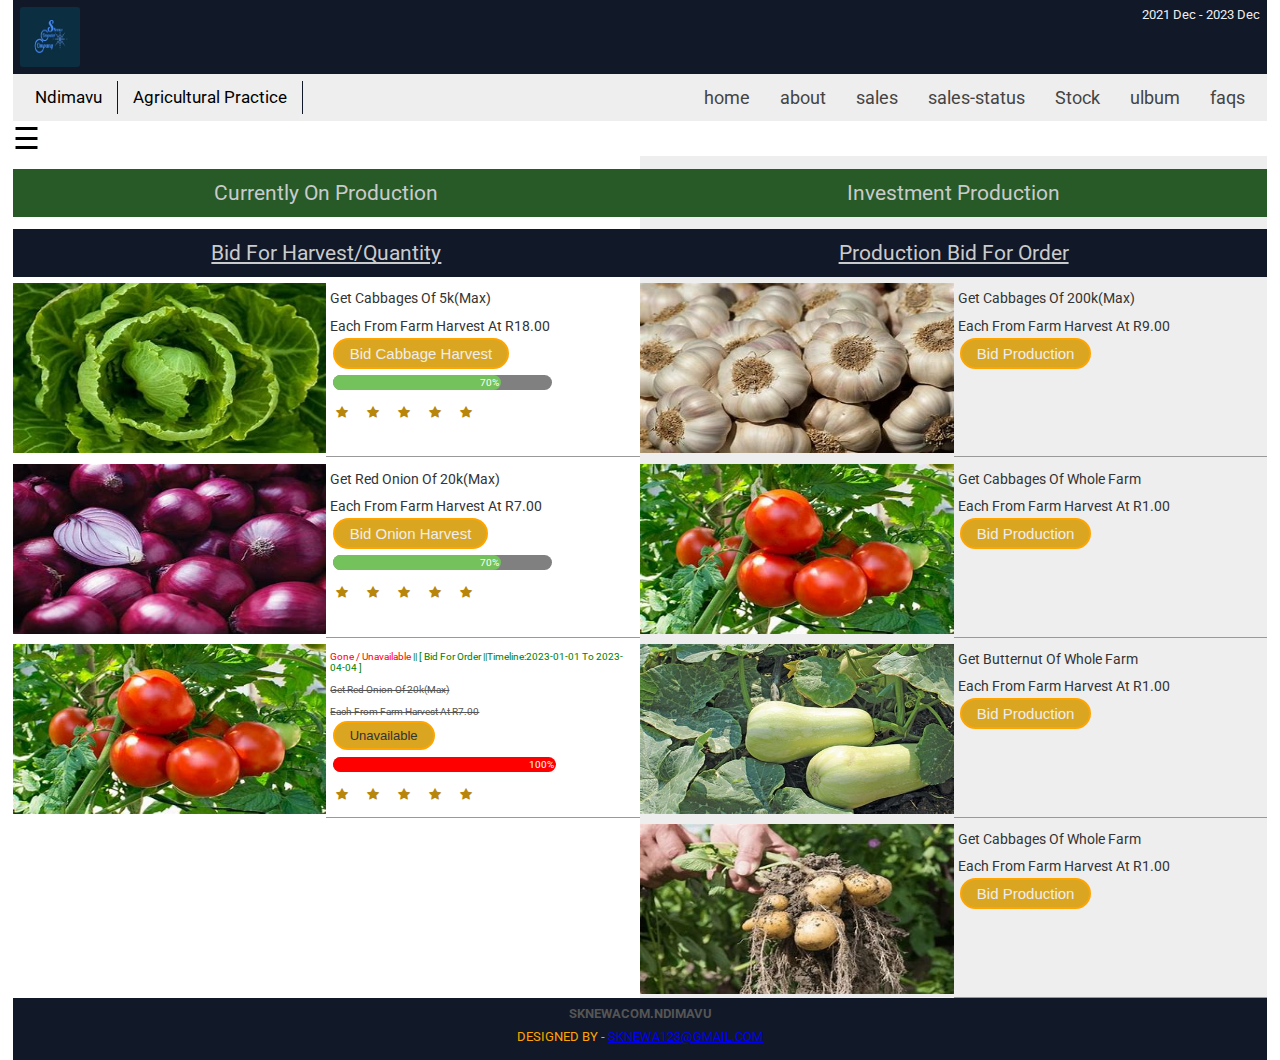
<file: status.html>
<!DOCTYPE html>
<html lang="en">
<head>
    <meta charset="UTF-8">
    <meta name="viewport" content="width=device-width, initial-scale=1.0">
    <title>check status of products</title>
    <link rel="stylesheet" href="status.css">
    <link rel="stylesheet" href="https://cdnjs.cloudflare.com/ajax/libs/font-awesome/4.7.0/css/font-awesome.min.css">
</head>
<body>
    <div class="container">
        <div class="logo">
            <img src="img/logos.jpg" alt="">
            <p>2021 dec - 2023 dec</p>
        </div>
        <div class="logo2">
            <div class="nam">
                <p>ndimavu</p>
                <p>agricultural practice</p>
            </div>
            <div class="nam-link">
                <a href="index.html">home</a>
                <a href="about.html">about</a>
                <a href="productsSales.html">sales</a>
                <a href="status.html">sales-status</a>
                <a href="currentStock.html">Stock</a>
                <a href="library.html">ulbum</a>
                <a href="faqs.html">faqs</a>
            </div>
        </div>
       <!-- drop down mwnu -->
       <div class="sidenav" id="mySidenav">
        <a href="#" class="closebtn" onclick="closeNav()">&times;</a>
        <br>
        <div class="link">
            <img src="img/home.jpg" alt=""> <a href="index.html">home</a>
            </div>
    <div class="link">
    <img src="img/about.jpg" alt=""> <a href="about.html">about</a>
    </div>
    <div class="link">
        <img src="img/available.jpg" alt=""><a href="currentStock.html">availableStock</a>
    </div>
 
    <div class="link">
        <img src="img/sale2.jpg" alt=""> <a href="productsSales.html">sales</a>
    </div>
    <div class="link">
        <img src="img/ulbum.jpg" alt=""> <a href="library.html">our ulbum</a>
    </div>
    <div class="link">
        <img src="img/faq.jpg" alt=""><a href="faqs.html">faqs</a>
    </div>
    </div>
    <span class="menu-logo" onclick="openNav()" style="font-size: 30px;cursor: pointer;">&#9776;</span>
    
    <!--  -->
        <!--  -->
        <div class="products-main">
       <div class="availables">
        <div class="supply-container">
            <h1 style="background-color: rgb(39, 90, 39);color: rgb(201, 203, 205);">currently on production</h1>
            <h1 style="text-align: center;text-decoration: underline;">bid for harvest/quantity</h1>
            <div class="sides-container">
                <div class="left-side">
                   <img src="img/cab.jpg" alt="">
                </div>
                <div class="right-side">
                    <p>get cabbages of 5k(max)</p>
                    <p>each from farm harvest at R18.00</p>
                    <div class="button">
                        <button><a href="bid.html">bid cabbage harvest</a></button>
                    <!-- <button><a href="mail.html">bid harvest</a></button> -->
                    </div>
                    <div class="tomato-container plastic">
                        <div class="sales">70%</div>
                    </div>
                    <div class="icons">
                        <i class=" fa fa-star"></i>
                        <i class=" fa fa-star"></i>
                        <i class=" fa fa-star"></i>
                        <i class=" fa fa-star"></i>
                        <i class=" fa fa-star"></i>
                    </div>
                </div>
            </div>
            <div class="sides-container">
                <div class="left-side">
                   <img src="img/onion.jpg" alt="">
                </div>
                <div class="right-side">
                    <p>get red onion of 20k(max)</p>
                    <p>each from farm harvest at R7.00</p>
                    <div class="button">
                        <button><a href="bid.html">bid onion harvest</a></button>
                        <!-- <button><a href="mail.html">bid harvest</a></button> -->
                    </div>
                    <div class="tomato-container plastic">
                        <div class="sales">70%</div>
                    </div>
                    <div class="icons">
                        <i class=" fa fa-star"></i>
                        <i class=" fa fa-star"></i>
                        <i class=" fa fa-star"></i>
                        <i class=" fa fa-star"></i>
                        <i class=" fa fa-star"></i>
                    </div>
                </div>
            </div>
            <div class="sides-container">
                <div class="left-side">
                   
                   <img src="img/tomato.jpg" alt="">
                  
                </div>
                <div class="right-side">
                    <p style="font-size: 10px;color: red;">gone / unavailable <span style="color: green;font-size: 10px;">|| [ bid for order ||timeline:2023-01-01 to 2023-04-04 ]</span></p>
                    <p style="font-size: 10px;"><del>get red onion of 20k(max)</del></p>
                    <p style="font-size: 10px;"><del>each from farm harvest at R7.00</del></p>
                    <div class="button">
                        <button style="font-size: 13px;">unavailable</button>
                        <!-- <button><a href="mail.html">bid harvest</a></button> -->
                    </div>
                    <div class="tomato-container plastic" >
                        <div class="sales" style="width: 100%;background-color: red;">100%</div>
                    </div>
                    <div class="icons">
                        <i class=" fa fa-star"></i>
                        <i class=" fa fa-star"></i>
                        <i class=" fa fa-star"></i>
                        <i class=" fa fa-star"></i>
                        <i class=" fa fa-star"></i>
                    </div>
                </div>
            </div>
            <!--  -->
        </div>
        </div>
        <div class="availables2">
        <div class="supply-container">
            <h1 style="background-color: rgb(39, 90, 39);color: rgb(201, 203, 205);">investment production</h1>
            <h1 style="text-align: center;text-decoration: underline;">production bid for order</h1>
            <div class="sides-container">
                <div class="left-side">
                   <img src="img/garlic.jpg" alt="">
                </div>
                <div class="right-side">
                    <p>get cabbages of 200k(max)</p>
                    <p>each from farm harvest at R9.00</p>
                    <div class="button">
                        <button><a href="mail.html">bid production</a></button>
                    </div>
                    
                </div>
            </div>
            <div class="sides-container">
                <div class="left-side">
                   <img src="img/tomato.jpg" alt="">
                </div>
                <div class="right-side">
                    <p>get cabbages of whole farm</p>
                    <p>each from farm harvest at R1.00</p>
                    <div class="button">
                        <button><a href="mail.html">bid production</a></button>
                    </div>
                </div>
            </div>
            <div class="sides-container">
                <div class="left-side">
                   <img src="img/butter2.jpg" alt="">
                </div>
                <div class="right-side">
                    <p>get butternut of whole farm</p>
                    <p>each from farm harvest at R1.00</p>
                    <div class="button">
                        <button><a href="mail.html">bid production</a></button>
                    </div>
                </div>
            </div>
            <div class="sides-container">
                <div class="left-side">
                   <img src="img/potato.jpg" alt="">
                </div>
                <div class="right-side">
                    <p>get cabbages of whole farm</p>
                    <p>each from farm harvest at R1.00</p>
                    <div class="button">
                        <button><a href="mail.html">bid production</a></button>
                    </div>
                </div>
            </div>
        </div>
       </div> 

       
        </div>
        <div class="footer">
            <h1>sknewaCom.ndimavu</h1>
              <p>Designed By - <a href="#">sknewa123@gmail.com</a></p>
          </div>
    </div>
    <script src="status.js"></script>
</body>
</html>
</file>
<file: index.css>
*{
    margin: 0;
    padding: 0;
}
.container{
    margin: 0% 1%;
}
.logo{
    display: flex;
    justify-content: space-between;
    padding: 7px;
    background-color: #111827;
}
.logo img{
    width: 60px;
    height: 60px;
    border-radius: 3px;
}
.logo p{
    color: #eee;
    font-size: 13px;
    text-transform: capitalize;
}
.logo2{
    display: flex;
    justify-content: space-between;
    padding: 7px;
    background-color: #eee;
   
}
@media (max-width:500px){
    .logo2{
        display: block;
        width: 100%;
    }
}
.nam {
    display: flex;
    justify-content: space-between;
}
@media (max-width:500px){
    .nam{
        justify-content: center;
     
    }
}
.nam p{
    font-size: 17px;
    border-right: 1px solid #111827;
    text-transform: capitalize;
    padding: 6px 15px;
}
.nam-link{
    display: flex;
}
@media (max-width:500px){
    .nam-link{
      margin-top: 2%;
    }
}
.nam-link a{
    padding: 6px 15px;
    text-decoration: none;
    color: #444;
    font-size: 18px;
}
@media (max-width:500px){
    .nam-link a{
        border: 1px solid #888;
        background-color: #EEE;
        font-size: 14px;
        text-transform: capitalize;
        padding: 6px;
        font-weight: 300;
    }
}
/* nav menu */

.menu-logo{
    display: block;
}
@media (max-width:500px){
    .menu-logo{
    display: block;
    }
 }
 .sidenav{
    height: 70%;
    width: 0;
    position: fixed;
    overflow-x: hidden;
    z-index: 1;
    top: 10%;
    left:1%;
    background-color: #eee;
    transition: 0.5s;
    display: block;
    padding-top: 60px;
 }
 @media (max-width:500px){
    .sidenav{
        display: block;
    }
 }
 
.sidenav .closebtn{
        position: absolute;
        top: 0%;
        right: 0px;
        font-size: 36px;
        margin-left: 10px;
        color:#eee;
        text-align: right;
        width: fit-content;
        background-color: rgb(215, 80, 80);
        border: 2px solid rgb(215, 80, 80);
        
}
@media (max-width:500px){
    .sidenav .closebtn{
        top: 0%;
        right:0px;
        font-size: 36px;
        margin-left: 10px;
        color:#eee;
        text-align: right;
        width: fit-content;
        background-color: rgb(215, 80, 80);
        border: 2px solid rgb(215, 80, 80);
    }
 }
 .sidenav .link{
    padding: 14px;
    border-bottom: 0.2px solid #dddddd;
    width: 98%;
    margin-top: 1%;
    display: flex;
    justify-content: center;
 }
 @media (max-width:500px){
    .sidenav .link{
    padding: 6px;
    border-bottom: 0.2px solid #dddddd;
    margin-top: 0%;
    }
 }

.sidenav a{
   
    font-size: 19px;
    text-transform: capitalize;
    font-family: Cambria, Cochin, Georgia, Times, 'Times New Roman', serif;
    font-weight: 400;
    /* color:#333; */
    text-decoration: none;
    text-align: left;
    align-items: left;
    padding: 10px;
    width: 100%;
    padding-top: 1%;
    color: #444;
    
    
}
@media (max-width:500px){
    .sidenav a{
       display: block;
       margin-top: 1%;
       padding: 17px; 
       color: #555;
       border-bottom: 0.2px solid #eee;
       /* background-color: #EEE; */
       text-align: left;
    }
}
.sidenav .link:hover{
    /* text-decoration: underline; */
    color: #f1f1f1;
    background-color: royalblue;
}
@media (max-width:500px){
    .sidenav .link:hover{
   background-color: #ffff;
   color: #eee;
    }
 }
.sidenav .link img{
    width: 40px;
    height: 40px;
    border-radius: 100px;
}
/*slide show  */
.slide-container{
    padding: 1%;
    text-align: center;
    margin: 0% 0%;
    background-color:#eee;
    border-radius: 6px;
}
@media (max-width:500px){
    .slide-container{
        margin: 2% 1%;  
    }
    }
#slideshow{
    overflow: hidden;
    height: 70vh;
    width: 1300px;
    margin: 0 auto;
    text-align: center;
    border-radius: 6px;
    font-family: Cambria, Cochin, Georgia, Times, 'Times New Roman', serif;
}

.slide-number{
    text-align: center;
    margin-top: 2%;
    text-transform: capitalize;
    font-size: 12px;
    color:#222;
}
.slide{
    float: left;
    height: 60vh;
    width: 1300px;
}
@media (max-width:500px){
    .slide{
       width: 500px;
       float: left;
       height: 60vh;
    }
    #slideshow{
    overflow: hidden;
    height: 70vh;
    width:100%;
    margin: 0 auto;
    text-align: center;
    border-radius: 6px;
    }
   }
.slide p{
    font-size: 14px;
    /* color: rgb(165, 148, 105); */
}
.slide-wrapper{
    width: calc(1300px * 6);
    animation: slide 20s ease infinite;
}
@media (max-width:500px){
    .slide-wrapper{
     width: calc(500px  * 6);
    animation: slide 20s ease infinite;
   }
}

.slide:nth-child(1){
    /* background-color:rgb(35, 29, 29); */
    /* border: 1px solid gray; */
    border-radius: 6px;
    color: #EEE;

}
.slide:nth-child(1) i{
    color:pink;
}
.slide:nth-child(2){
    /* background-color:rgb(53, 41, 41) ; */
    color: #EEE;
    /* border: 1px solid gray; */
    
}
.slide:nth-child(2) i{
    color:greenyellow;
}
.slide:nth-child(3){
    /* background-color: rgb(54, 63, 54); */
    color: aliceblue;
    /* border: 1px solid gray; */
}
.slide:nth-child(3) i{
    color:green;
}
.slide:nth-child(4){
    /* background-color:rgb(85, 79, 61); */
    /* border: 1px solid gray; */
    color:#EEE;
}
.slide:nth-child(4) i{
    color:goldenrod;
}
.slide:nth-child(5){
    /* background-color:rgb(57, 63, 57); */
    /* border: 1px solid gray; */
    color:#EEE;
}
.slide:nth-child(5) i{
    color:goldenrod;
}
@keyframes slide{
    20% {
        margin-left:0px;
    } 
    40% {
        margin-left:calc(-1300px * 1);
    }
    60% {
        margin-left:calc(-1300px * 2);
    }
    80% {
        margin-left:calc(-1300px * 3);
    }
    100%{
        margin-left:calc(-1300px * 4);  
    }
}
@media (max-width:500px){
    @keyframes slide{
        20% {
            margin-left:0px;
        } 
        40% {
            margin-left:calc(-500px * 1);
        }
        60% {
            margin-left:calc(-500px  * 2);
        }
        80% {
            margin-left:calc(-500px  * 3);
        }
        100%{
            margin-left:calc(-500px  * 4);  
        }
    }
}
.slide-footer{
    display: flex;
    justify-content: space-between;
    /* background-color: rgba(0,0,0,0.5); */
    position: absolute;
    top: 85%;
    left: 3%;
    line-height: 20px;
    width: 94%;
    margin-bottom: 2%;
    /* box-shadow: 0 0 2px solid #ddd; */
}
@media (max-width:500px){
    .slide-footer{
    margin: 0% 3%;
    width: 80%;
    border-radius: 6px;
   top: 73%;
   display: none;
   }
   .slide-footer .footer-left p{
    color: gray;
   }
   .footer-left p span{
    color: #111827;
   }
}

.footer-left,
.footer-right{
    width: 40%;
    padding-left: 4px;
    padding-right: 4px;
    
}
.slide-footer .footer-left p{
 font-size: 13px;
 color: #fbf8f8;
 font-family: Arial, Helvetica, sans-serif;
 text-transform: capitalize;
 text-align: left;
}
@media (max-width:500px){
 
   .slide-footer .footer-left p{
    color: gray;
   }
   .footer-left p span{
    color: #111827;
   }
   .slide-footer .rates p{
    color: gray;
   }
   .footer-right h2{
    color: gray;
   }
}
.footer-left p span{
    color: rgb(196, 196, 96);
}
.slide-footer .footer-right h2 i{
    color: orange;
    padding: 3px;
    font-size: 16px;
}
.slide-footer .footer-left p i{
    color: green;
    padding: 3px;
    font-size: 16px;
}
.footer-right h2{
    font-size: 13px;
    color: #fbf8f8;
    font-family: Arial, Helvetica, sans-serif;
    text-transform: capitalize;
    text-align:right;
}
.about-footer .rates{
    padding: 2px 7px ;
}
.slide-footer .rates p{
    color: #ddd;
    font-family: Arial, Helvetica, sans-serif;
    text-transform: capitalize;
    text-align: center;
    font-size: 12px;
    font-weight: 500;
}
.slide-footer .rates p i{
    color: goldenrod;
    font-size: 13px;
    font-weight: 600;
    margin-right: 2px;
}

  .contain{
        position: relative;
        
    }
    .contain img{
        width: 100%;
        height: 460px;
        border-radius: 3px;
        /* opacity: .9; */
        /* margin: 1% 1%; */
    }
    @media (max-width:500px){
       .contain img{
        width:500px;
        height: 450px;
        padding: 1%;
       }
       }
    .top-left{
        position: absolute;
        top: 4%;
        left:6%;
        font-size: 12px;
        color: #fff;
        text-align: center;
        font-family: Arial, Helvetica, sans-serif;
        text-transform: uppercase;
    }
    .center-text{
        position: absolute;
        top: 34%;
        left: 48%;
        width: 40%;
        transform: translate(-50%,-50%);
        background-color: rgba(0,0,0,0.5);
        box-shadow: 0 0 5px rgba(0,0,0,0.7);
        color: #ddd;
        text-align: left;
        font-size: 20px;
        font-family: Arial, Helvetica, sans-serif;
        text-transform: capitalize;
        padding: 1.5%;
        border-radius: 6px 12px;
    }
    @media (max-width:500px){
        .center-text{
            top: 34%;
            left: 45%;
            width:400px;
            text-align: center;
            font-size: 19px;
            color: rgb(220, 216, 216);
        }
        .center-text h2{
            text-align: center;
            color: rgb(162, 160, 160);
        }
       }
   
    .center-text h2{
        padding: 5px;
        color:#ddd;
        text-align: left;
        /* background-color: #c6bebe; */
    }
    .center-text h3{
        padding: 5px;
        color:#ddd;
        text-align: center;
    }
    .center-text h3 strong{
        color: rgb(217, 255, 0);
        font-size: 26px;
        font-weight: 600;
        font-family: 'Lucida Sans', 'Lucida Sans Regular', 'Lucida Grande', 'Lucida Sans Unicode', Geneva, Verdana, sans-serif;
    }
    .center-text .second{
       font-size: 18px;
        color:rgb(20, 255, 165);
        /* background-color: #c6bebe; */
    }
    @media (max-width:500px){
        .center-text .second{
            text-align: center;
        }
      
       }
    .center-text .color{
        color:#ddd;
        text-align: center;
        font-size: 20px;
        font-family: Arial, Helvetica, sans-serif;
        text-transform: capitalize;
        padding-bottom: 5%;
        padding: 4px;
    }
    @media (max-width:500px){
        .center-text .color{
          font-size: 15px;
        }
      
       }
    .link{
        margin-top: 2%;
    }
    .center-text .link a{
        text-align: center;
        font-size: 16px;
        padding: 6px 30px;
        background-color: rgba(0,0,0,0.7);
        border-radius: 100px;
        border: 2px solid black;
        font-family: Arial, Helvetica, sans-serif;
        text-transform: capitalize;
        text-decoration: none;
        color: #dddddd;
      
    }

/* underline phase  */
.underline-phase{
    display: flex;
    padding: 8px;
    margin:3% 0%;
    justify-content: space-between;
    border-top: 1px solid rgba(0,0,0,0.8);
}
.underline-phase p{
    color: #333;
    font-family: Arial, Helvetica, sans-serif;
    text-transform: capitalize;
    text-align: center;
    font-size: 12px;
    font-weight: 200;
}

/*  */


/*  */

/*  */
.footer{
    margin-top: 0vh;
    padding: 8px;
    background-color: #111827;
    /* background-color: rgb(14, 121, 94); */
  }
  .footer h1{
    font-size: 13px;
    text-transform: uppercase;
    text-align: center;
    color: #555;
  }
  .footer p{
    text-transform: uppercase;
    font-size: 13px ;
    text-align: center;
    padding: 8px;
    color:orange;
  }
</file>
<file: about.css>
@import url('https://fonts.googleapis.com/css2?family=Roboto:ital,wght@0,100;0,400;0,500;1,300&display=swap');
*{
    margin: 0;
    padding: 0;
}
.container{
    margin: 0% 1%;
    font-family: 'Roboto', sans-serif;
}
.logo{
    display: flex;
    justify-content: space-between;
    padding: 5px;
    background-color: #12343b;
}
.logo img{
    width: 60px;
    height: 60px;
    border-radius: 3px;
}
.logo p{
    color: #eee;
    font-size: 13px;
    text-transform: capitalize;
}

.logo2{
    display: flex;
    justify-content: space-between;
    padding: 7px;
    background-color: #eee;
    width: 100%;
}
@media (max-width:500px){
    .logo2{
        display: block;
        width: 100%;
    }
}
.nam {
    display: flex;
    justify-content: space-between;
}
@media (max-width:500px){
    .nam{
        justify-content: center;
     
    }
}
.nam p{
    font-size: 17px;
    border-right: 1px solid #111827;
    text-transform: capitalize;
    padding: 6px 15px;
}
.nam-link{
    display: flex;
}
@media (max-width:500px){
    .nam-link{
      margin-top: 2%;
    }
}
.nam-link a{
    padding: 6px 15px;
    text-decoration: none;
    color: #444;
    font-size: 18px;
}
@media (max-width:500px){
    .nam-link a{
        border: 1px solid #888;
        background-color: #EEE;
        font-size: 14px;
        text-transform: capitalize;
        padding: 4px;
    }
}
/*  */
/* nav menu */
/*  */
.menu-logo{
    display: block;
}
@media (max-width:500px){
    .menu-logo{
    display: block;
    }
 }
 .sidenav{
    height: 70%;
    width: 0;
    position: fixed;
    overflow-x: hidden;
    z-index: 1;
    top: 10%;
    left:1%;
    background-color: #eee;
    transition: 0.5s;
    display: block;
    padding-top: 60px;
 }
 @media (max-width:500px){
    .sidenav{
        display: block;
    }
 }
 
.sidenav .closebtn{
        position: absolute;
        top: 0%;
        right: 0px;
        font-size: 36px;
        margin-left: 10px;
        color:#eee;
        text-align: right;
        width: fit-content;
        background-color: rgb(215, 80, 80);
        border: 2px solid rgb(215, 80, 80);
        
}
@media (max-width:500px){
    .sidenav .closebtn{
        top: 0%;
        right:0px;
        font-size: 36px;
        margin-left: 10px;
        color:#eee;
        text-align: right;
        width: fit-content;
        background-color: rgb(215, 80, 80);
        border: 2px solid rgb(215, 80, 80);
    }
 }
 .sidenav .link{
    padding: 14px;
    border-bottom: 0.2px solid #dddddd;
    width: 98%;
    margin-top: 1%;
    display: flex;
    justify-content: center;
 }
 @media (max-width:500px){
    .sidenav .link{
    padding: 6px;
    border-bottom: 0.2px solid #dddddd;
    margin-top: 0%;
    }
 }

.sidenav a{
   
    font-size: 19px;
    text-transform: capitalize;
    font-family: Cambria, Cochin, Georgia, Times, 'Times New Roman', serif;
    font-weight: 400;
    /* color:#333; */
    text-decoration: none;
    text-align: left;
    align-items: left;
    padding: 10px;
    width: 100%;
    padding-top: 1%;
    color: #444;
    
    
}
@media (max-width:500px){
    .sidenav a{
       display: block;
       margin-top: 1%;
       padding: 17px; 
       color: #555;
       border-bottom: 0.2px solid #eee;
       /* background-color: #EEE; */
       text-align: left;
    }
}
.sidenav .link:hover{
    /* text-decoration: underline; */
    color: #f1f1f1;
    background-color: royalblue;
}
@media (max-width:500px){
    .sidenav .link:hover{
   background-color: #ffff;
   color: #eee;
    }
 }
.sidenav .link img{
    width: 40px;
    height: 40px;
    border-radius: 100px;
}
/*  */

.about{
    margin: 1% 1%;
}
.about-header h1{
    font-size: 22px;
    font-family: Arial, Helvetica, sans-serif;
    color: #12343b;
    text-transform: capitalize;
    text-decoration: underline;
    text-align: center;
    padding: 6px;
    margin-bottom: 0%;
    /* padding-top: 6%; */
 
}
.about-header p{
    font-size: 13px;
    font-family: Arial, Helvetica, sans-serif;
    color: #12343b;
    text-transform: capitalize;
    text-decoration: underline;
    text-align: center ;
    /* margin-bottom: 2%; */
    padding-top: 4px;
}
.about-content{
    display: flex;
    justify-content: space-between;
    margin-top: 1%;
}
@media (max-width:500px){
    .about-content{
      display: block;
      width: 99%;
    }
      }
.about-notes{
    width: 50%;
}
@media (max-width:500px){

    .about-notes{
        width: 100%;
    }
   
      }
.about-notes h1{
    font-size: 18px;
    font-family: cursive;
    color:darkred;
    text-transform: capitalize;
    text-align: left;
    padding-right: 2%;
    padding: 1%;
    font-weight: 300;
}
.about-notes p{
    font-size: 14px;
    font-family: Arial, Helvetica, sans-serif;
    color:rgb(44, 44, 53);
    /* text-transform: capitalize; */
    text-align: left;
    padding-left: 1%;
    font-weight: 300;
    padding-bottom: 2%;
    margin: 1% 1%;
    width: 90%;
}
@media (max-width:500px){

    .about-notes p{
        width: 99%;
    }
   
      }
.about-notes a{
    /* background-color: rgb(138, 49, 49); */
    color: rgb(215, 80, 80);
    border-bottom:2px solid  rgb(138,49,49);
    font-size: 12px;
    text-transform: capitalize;
    font-family: Arial, Helvetica, sans-serif;
    border-radius: 100px;
    text-align: center;
    text-decoration: none;
    margin-left: 1%;
    padding: 3px 12px;
  
}

.second-notes h2{
    font-size: 16px;
    font-family:Arial, Helvetica, sans-serif;
    color:darkred;
    text-transform: capitalize;
    text-align: left;
    margin-left: 1%;
    padding: 1%;
    font-weight: 300;
}
.third-notes h2{
    font-size: 16px;
    font-family: Arial, Helvetica, sans-serif;
    color:darkred;
    text-transform: capitalize;
    text-align: left;
    padding-left: 2%;
    padding: 1%;
    font-weight: 300;
}
.about-footer{
    font-size: 14px;
    font-family: Arial, Helvetica, sans-serif;
    color:rgb(44, 44, 53);
    /* text-transform: capitalize; */
    text-align: left;
    margin: 0% 1%;
    font-weight: 300;
  
}
blockquote{
     font-size: 14px;
    font-family: Arial, Helvetica, sans-serif;
    color:rgb(44, 44, 53);
    /* text-transform: capitalize; */
    text-align: left;
    margin: 0% 1%;
    font-weight: 300;
    padding-bottom: 2%;
}
.about-img{
    width: 50%;
}
@media (max-width:500px){
    .about-img{
        width: 100%;
    }
      }
.about-img img{
    width: 100%;
    height: 360px;
    border-radius: 6px;
    padding: 1%;
}
.notification h2{
    font-size: 13px;
    font-family: Arial, Helvetica, sans-serif;
    color:#333;
    text-transform: capitalize;
    text-align: left;
    padding-left: 2%;
    font-weight: 300; 
}
.socials{
    margin-top: 1%;
}
.socials i{
    color: darkgoldenrod;
    font-size: 17px;
    margin-right: 3%;
}
.social-header{
    display: flex;
    justify-content: space-between;
}

.social-header h3{
    font-size: 13px;
    font-family: Arial, Helvetica, sans-serif;
    color:#333;
    text-transform: capitalize;
    font-weight: 300; 
    padding-left: 2%; 
}
.social-header a{
    font-size: 13px;
    font-family: Arial, Helvetica, sans-serif;
    color:darkred;
    text-transform: capitalize;
    font-weight: 300; 
    padding-right: 2%;   
}
.numbers{
    display: flex;
    justify-content: space-between;
    margin: 1% 0%;
    width: 100%;
    /* box-shadow:0 0 1px rgb(44, 44, 53); */
}
.first,
.second{
    width: 50%;
}

.numbers .first h4{
    font-size: 14px;
    font-family: Arial, Helvetica, sans-serif;
    color:rgb(44, 44, 53);
    /* text-transform: capitalize; */
    text-align: left;
    padding-left: 3%;
    font-weight: 100; 
  
}
.first h4 span{
    color: green;
}
.numbers .second h4{
    font-size: 14px;
    font-family: Arial, Helvetica, sans-serif;
    color:rgb(44, 44, 53);
    /* text-transform: capitalize; */
    text-align: right;
    padding-right: 4%;
    font-weight: 100; 
    
}
.second h4 span{
    color: green;
}

/* text-slider */

.slide-text-container{
    line-height: 2px;
   background:linear-gradient(to left,gray,rgb(51, 73, 51));
   margin: 0% 14%;
   width: 70%;
   /* margin-top: 3%; */
   border-radius: 3px 17px;
    box-shadow: 0 0 3px darkgoldenrod;
   
}
.slide-text-container .h1-before{
    font-size: 12px;
    font-family: Arial, Helvetica, sans-serif;
    color: #ddd;
    text-transform: capitalize;
    text-align:center;
    /* padding: 4px; */
    font-weight: 300;
    margin-left: 2%;
    padding-top: 1%;
}
.slide-text-container p{
    font-size: 12px;
    font-family: Arial, Helvetica, sans-serif;
    color: #ddd;
    text-transform: capitalize;
    text-align:right;
    margin: 6px 24px;
 

}

.underhead-icon{
    display: flex;
    margin: 0% 3%;
    padding-bottom: 1%;
  
} 
.underhead-icon i{
    color:#dddddd;
    margin-right: 1%;
  font-size: 13px;
  right: 0;
    
}


/*  */
.advert-news h2{
    padding: 3px;
    font-size: 17px;
    text-transform: capitalize;
    text-align: center;
    font-family: Arial, Helvetica, sans-serif;
    color: rgba(0,0,0,0.8);  
}
.advert-news p{
    padding: 0.4%;
    font-size: 12px;
    text-transform: capitalize;
    text-align: center;
    font-family: Arial, Helvetica, sans-serif;
    color: rgba(0,0,0,0.8);  
}

/*  */
@media (max-width:500px){
   .about-footer{
    overflow-y: scroll;
    height: 30vh;
   }
  }
/*  */
.footer{
    margin-top: 0vh;
    padding: 8px;
    background-color: #111827;
    /* background-color: rgb(14, 121, 94); */
  }
  .footer h1{
    font-size: 13px;
    text-transform: uppercase;
    text-align: center;
    color: #555;
  }
  .footer p{
    text-transform: uppercase;
    font-size: 13px ;
    text-align: center;
    padding: 8px;
    color:orange;
  }
</file>
<file: bid.css>
@import url('https://fonts.googleapis.com/css2?family=Roboto:ital,wght@0,100;0,400;0,500;1,300&display=swap');
*{
    margin: 0;
    padding: 0;
}
.container{
    margin: 0% 4%;
    /* border: 2px solid rgb(45, 70, 45); */
    box-shadow: 4px 4px 4px 4px rgb(45, 70, 45);
    font-family: 'Roboto', sans-serif;
}
@media (max-width:500px){
    .container{
        margin: 0% 0%;
    }
}
.logo{
    display: flex;
    justify-content: space-between;
    padding: 7px;
    background-color: #111827;
}
.logo img{
    width: 60px;
    height: 60px;
    border-radius: 3px;
}
.logo p{
    color: #eee;
    font-size: 13px;
    text-transform: capitalize;
}

.logo2{
    display: flex;
    justify-content: space-between;
    padding: 7px;
    background-color: #eee;
  
}
@media (max-width:500px){
    .logo2{
        display: block;
        width: 100%;
    }
}
.nam {
    display: flex;
    justify-content: space-between;
}
@media (max-width:500px){
    .nam{
        justify-content: center;
     
    }
}
.nam p{
    font-size: 17px;
    border-right: 1px solid #111827;
    text-transform: capitalize;
    padding: 6px 15px;
}
.nam-link{
    display: flex;
}
@media (max-width:500px){
    .nam-link{
      margin-top: 2%;
    }
}
.nam-link a{
    padding: 6px 15px;
    text-decoration: none;
    color: #444;
    font-size: 18px;
}
@media (max-width:500px){
    .nam-link a{
        border: 1px solid #888;
        background-color: #EEE;
        font-size: 14px;
        text-transform: capitalize;
        padding: 4px;
    }
}

/* nav menu */
/*  */
.menu-logo{
    display: block;
}
@media (max-width:500px){
    .menu-logo{
    display: block;
    }
 }
 .sidenav{
    height: 70%;
    width: 0;
    position: fixed;
    overflow-x: hidden;
    z-index: 1;
    top: 10%;
    left:1%;
    background-color: #eee;
    transition: 0.5s;
    display: block;
    padding-top: 60px;
 }
 @media (max-width:500px){
    .sidenav{
        display: block;
    }
 }
 
.sidenav .closebtn{
        position: absolute;
        top: 0%;
        right: 0px;
        font-size: 36px;
        margin-left: 10px;
        color:#eee;
        text-align: right;
        width: fit-content;
        background-color: rgb(215, 80, 80);
        border: 2px solid rgb(215, 80, 80);
        
}
@media (max-width:500px){
    .sidenav .closebtn{
        top: 0%;
        right:0px;
        font-size: 36px;
        margin-left: 10px;
        color:#eee;
        text-align: right;
        width: fit-content;
        background-color: rgb(215, 80, 80);
        border: 2px solid rgb(215, 80, 80);
    }
 }
 .sidenav .link{
    padding: 14px;
    border-bottom: 0.2px solid #dddddd;
    width: 98%;
    margin-top: 1%;
    display: flex;
    justify-content: center;
 }
 @media (max-width:500px){
    .sidenav .link{
    padding: 6px;
    border-bottom: 0.2px solid #dddddd;
    margin-top: 0%;
    }
 }

.sidenav a{
   
    font-size: 19px;
    text-transform: capitalize;
    font-family: Cambria, Cochin, Georgia, Times, 'Times New Roman', serif;
    font-weight: 400;
    /* color:#333; */
    text-decoration: none;
    text-align: left;
    align-items: left;
    padding: 10px;
    width: 100%;
    padding-top: 1%;
    color: #444;
    
    
}
@media (max-width:500px){
    .sidenav a{
       display: block;
       margin-top: 1%;
       padding: 17px; 
       color: #555;
       border-bottom: 0.2px solid #eee;
       /* background-color: #EEE; */
       text-align: left;
    }
}
.sidenav .link:hover{
    /* text-decoration: underline; */
    color: #f1f1f1;
    background-color: royalblue;
}
@media (max-width:500px){
    .sidenav .link:hover{
   background-color: #ffff;
   color: #eee;
    }
 }
.sidenav .link img{
    width: 40px;
    height: 40px;
    border-radius: 100px;
}

/*  */
form{
    width: 100%;   
}
.header h1{
    text-align: center;
    text-transform: capitalize;
    font-size: 22px;
    color: #333;
    /* text-align:left; */
    margin-top: 2%;
    padding: 7px;
    background-color: #eee;
}
 input{
    width: 90%;
    padding: 7px;
    margin-left: 3%;
    margin-top: 1%;
    margin-bottom: 1%;
}

form input::placeholder{
    color: #555;
}
table{
    font-family: Cambria, Cochin, Georgia, Times, 'Times New Roman', serif;
    border-collapse: collapse;
    margin: 0% 0%;
    width: 100%;
}
@media (max-width:500px){
    table{
        width: 94%;
        padding: 7px;
        margin-left: 3%;
        margin-top: 1%;
        margin-bottom: 1%;
    }
}
table th{
    text-align: left;
    background-color: #12343b;
    border: 2px solid #dddddd;
    color: #dddddd;
    padding: 7px;
    text-transform: capitalize;
    font-size: 18px;
}
@media (max-width:500px){
    table th{
        font-size: 15px;
    }
}
table td p{
    font-size: 17px;
    text-transform: capitalize;
    color: #12343b;
}
table td p strong{
    color: red;
}

@media (max-width:500px){
    table td p{
        font-size: 13px;
     
    } 
}
table td{
    padding: 7px;
    border: 1px solid #12343b;
}
table td #n2,#nn2{
    border: 2px solid goldenrod;
    width: 70%;
}
table td input{
    width: 60%;
}
table select{
    width: 95%;
    padding: 6px;
}
table select option{
    padding: 10px;
    font-weight: 300;
    color: #333;
    font-size: 20px;
    text-transform: capitalize;
    background-color: #fff;
    border: 1px solid green;
}
table select option p{
    padding: 10px;
    background-color: #fff;
    border: 1px solid green;
}
table select option:hover{
    background-color: rgb(45, 70, 45);
    border: 1px solid green;
}
table button{
    width: 95%;
    padding: 6px;   
}


  /*  */

  .total-amount{
    width: 30px;
    background-color: rgb(179, 53, 53);
    border: 2px solid rgb(179, 53, 53);
    margin-left: 4%;
  }
  /*  */

  .form-button{
    align-items: left;
    text-align: left;
    margin-left: 2%;
  }
  .form-button button{
    width: 40%;
    padding: 7px;
    border-radius: 100px;
    margin-top: 2%;
    margin-bottom: 2%;
  }

  /*  */

.footer{
    background-color:rgb(45, 70, 45);
 }
.footer h1{
    max-width: 500px;
    margin: 10px auto;
    color: #dddddd;
    line-height: 28px;
    text-align: center;
    font-size: 14px;
    font-family: Cambria, Cochin, Georgia, Times, 'Times New Roman', serif;
}

 .footer p{
    max-width: 500px;
    margin: 10px auto;
    color: #dddddd;
    line-height: 28px;
    font-size: 14px;
    font-family: Cambria, Cochin, Georgia, Times, 'Times New Roman', serif;
 }
 .footer a{
    color: #eee;
 }
</file>
<file: currentStock.css>
/* @import url('https://fonts.googleapis.com/css2?family=Roboto:ital,wght@0,100;0,400;0,500;1,300&display=swap'); */
*{
    margin: 0;
    padding: 0;
}
.container{
    margin: 0% 1%;
    font-family: 'Roboto', sans-serif;
    background-color: #5e8583;
}
.logo{
    padding: 7px;
    background-color: #111827;
    display: flex;
}
.logo img{
    width: 50px;
    height: 50px;
    border-radius: 100px;
}
.logo p{
    font-size: 13px;
    color: #eee;
    padding-left: 1%;
}
.logo span{
    color: rgb(202, 202, 20);
}
.logo p i{
    padding: 4px;
    background:linear-gradient(to left,rgb(255, 9, 50), #eee);
    border: 1px solid rgb(206, 206, 25);
    color: #eee;
    border-radius: 100%;
}
.logo2{
    display: flex;
    justify-content: space-between;
    padding: 7px;
    background-color: #eee;
   
}
@media (max-width:500px){
    .logo2{
        display: block;
        width: 100%;
    }
}
.nam {
    display: flex;
    justify-content: space-between;
}
@media (max-width:500px){
    .nam{
        justify-content: center;
     
    }
}
.nam p{
    font-size: 17px;
    border-right: 1px solid #111827;
    text-transform: capitalize;
    padding: 6px 15px;
}
.nam-link{
    display: flex;
}
@media (max-width:500px){
    .nam-link{
      margin-top: 2%;
    }
}
.nam-link a{
    padding: 6px 15px;
    text-decoration: none;
    color: #444;
    font-size: 18px;
}
@media (max-width:500px){
    .nam-link a{
        border: 1px solid #888;
        background-color: #EEE;
        font-size: 14px;
        text-transform: capitalize;
        padding: 3px;
    }
}
.nav1{
    padding: 7px;
    margin-top: 1%;
    margin-bottom: 1%;
    background-color: #eee;
}
@media (max-width:500px){
    .nav1 {
        display: block;
        padding: 9px;
    } 
}    
.nav1 a{
    text-decoration: none;
    color: #eee;
    font-size: 20px;
    text-transform: capitalize;
    background-color: green;
    padding: 7px 30px;
    border-radius: 100px;
}

@media (max-width:500px){
    .nav1 a{
        padding: 7px 12px;
        font-size: 16px;
        margin-bottom: 1%;
    } 
}

/* nav menu */
/*  */
.menu-logo{
    display: block;
}
@media (max-width:500px){
    .menu-logo{
    display: block;
    }
 }
 .sidenav{
    height: 70%;
    width: 0;
    position: fixed;
    overflow-x: hidden;
    z-index: 1;
    top: 10%;
    left:1%;
    background-color: #eee;
    transition: 0.5s;
    display: block;
    padding-top: 60px;
 }
 @media (max-width:500px){
    .sidenav{
        display: block;
    }
 }
 
.sidenav .closebtn{
        position: absolute;
        top: 0%;
        right: 0px;
        font-size: 36px;
        margin-left: 10px;
        color:#eee;
        text-align: right;
        width: fit-content;
        background-color: rgb(215, 80, 80);
        border: 2px solid rgb(215, 80, 80);
        
}
@media (max-width:500px){
    .sidenav .closebtn{
        top: 0%;
        right:0px;
        font-size: 36px;
        margin-left: 10px;
        color:#eee;
        text-align: right;
        width: fit-content;
        background-color: rgb(215, 80, 80);
        border: 2px solid rgb(215, 80, 80);
    }
 }
 .sidenav .link{
    padding: 14px;
    border-bottom: 0.2px solid #dddddd;
    width: 98%;
    margin-top: 1%;
    display: flex;
    justify-content: center;
 }
 @media (max-width:500px){
    .sidenav .link{
    padding: 6px;
    border-bottom: 0.2px solid #dddddd;
    margin-top: 0%;
    }
 }

.sidenav a{
   
    font-size: 19px;
    text-transform: capitalize;
    font-family: Cambria, Cochin, Georgia, Times, 'Times New Roman', serif;
    font-weight: 400;
    /* color:#333; */
    text-decoration: none;
    text-align: left;
    align-items: left;
    padding: 10px;
    width: 100%;
    padding-top: 1%;
    color: #444;
    
    
}
@media (max-width:500px){
    .sidenav a{
       display: block;
       margin-top: 1%;
       padding: 17px; 
       color: #555;
       border-bottom: 0.2px solid #eee;
       /* background-color: #EEE; */
       text-align: left;
    }
}
.sidenav .link:hover{
    /* text-decoration: underline; */
    color: #f1f1f1;
    background-color: royalblue;
}
@media (max-width:500px){
    .sidenav .link:hover{
   background-color: #ffff;
   color: #eee;
    }
 }
.sidenav .link img{
    width: 40px;
    height: 40px;
    border-radius: 100px;
}

/*  */

.header h1{
    font-size: 25px;
    text-transform: capitalize;
    font-weight: 500;
    padding: 7px;
    text-decoration: none;
    border: 2px solid #333;
    color: #dbd3d3;
    text-align: center;
}
.header p{
    font-size: 15px;
    text-transform: capitalize;
    font-weight: 500;
    padding: 4px;
    color: #dbd3d3;
    text-align: center;
}
/*  */

/*  tabs section*/
.list-container-one{
    background-color: rgb(88, 7, 7);
    padding-bottom: 1px;
}
[data-tab-content]{
    display: none;
}
[data-tab-content].active{
    display: block;
   
}
.list{
    align-items: center;
    text-align: center;
}
@media(max-width:991px){
    .list{
        line-height: 15px;
    }
  }
  .list ul{
    /* background-color: #eee; */
    padding: 5px;
    margin: 0% 0%;

}
.list ul li{
    padding: 8px;
    margin-bottom: 2vh;
    color: #333;
}
@media(max-width:991px){
    .list ul li{
        line-height: 7px;
       
    }
  }
@media(max-width:768px){
    .list ul li{
      line-height: 7px;
    }
  }
.list .tabs{
    display: inline-block;
    flex-direction: row;
    flex-wrap: wrap;
    justify-content: space-between;
    list-style-type: none;
    margin: 0% 1%;
    padding: 10px 40px;
    cursor: pointer;
    background-color:#eee;
    /* border-bottom: 2px solid green; */
    border: 1px solid rgb(115, 205, 183);
    text-align: center;
    /* border-radius: 100px; */
    font-size: 16px;
    text-transform: uppercase;
    margin-top: 1vh;
    margin-bottom: 1%;
    margin-right: 3%;

}
@media (max-width:500px){
    .list .tabs{
        padding: 10px 15px;
        margin-right: 1%;
        font-size: 16px;
        text-transform: capitalize;
        margin: 0%;
    }  
}
.list .tabs:hover{
    color: #000;;
    background-color:#7cd3d0;
    border-radius: 100px;
}
.list .tabs.active{
    background-color: #7cd3d0;
    color: #EEE;
}

.tab-content{
    margin: 0% 1%;
}

/*  */

.sides{
    display: flex;
    justify-content: space-between;
    /* border: 2px solid #333; */
   width: 94%;
   margin: 1% 4%;
   background-color: #eee;
   border-radius: 6px;
}
@media (max-width:500px){
    .sides{
        display: block;
    }   
}
.sides .image{
    width: 40%;
    /* background-color: #111827; */
}
@media (max-width:500px){
    .sides .image{
        width: 100%;
        padding: 0%;
    }
}
.sides .image img{
    width: 100%;
    padding: 0px;
    height: auto;
    border: 1px solid #EEE;
   
}
@media (max-width:500px){
    .sides .image img{
        width: 100%;
        padding: 0%;
        height: 200px;
    }
}
.sides .news{
    width: 60%;
    padding: 10px;
    margin-left: 3%;
    /* border-left: 4px solid #46a7a3; */
}
@media (max-width:500px){
    .sides .news{
        width: 100%;
        padding: 0%;
        margin: 0%;
    }  
}
.news-header h2{
    font-size: 23px;
    text-transform: capitalize;
    font-weight: 500;
    padding: 7px;
    text-decoration: none;
    border: 2px solid #eee;
    color: #333;
    text-align: center;
    background-color: #fff;
}

.slogan p{
    font-size: 13px;
    text-transform: capitalize;
    font-weight: 500;
    padding: 7px;
    text-decoration: none;
    text-align: center;
}
.advert{
    width: 100%;
}
.slide-icons{
    display: flex;
    justify-content: space-between;
    margin: 1% 8%;
}
.slide-icons .icons i{
    color: orange;
    font-size: 16px;
}
.ad-under i{
    /* display: flex; */
    margin-right: 2%;
    font-size: 14px;
    color: rgb(14, 121, 94);
    padding: 5px 30px;
}
.overview h1{
    font-size: 20px;
    text-transform: capitalize;
    font-weight: 500;
    padding: 7px;
    text-decoration: none;
    border: 2px solid #eee;
    background-color: #eee;
    color: #333;
    text-align: center;
}
.overview p{
    font-size: 13px;
    text-transform: capitalize;
    font-weight: 500;
    padding: 7px;
    text-decoration: none;
    text-align: center;
}
.show-pics h3{
    font-size: 13px;
    text-transform: capitalize;
    font-weight: 500;
    padding: 7px;
    text-decoration: none;
    text-align: center;
}
.grid{
    display: grid;
    grid-template-columns: auto auto auto auto;
    grid-column-start: 1;
    gap:4px;
    margin: 1% 0%;
    width: 100%;
 
}
.gallery{
    display: flex;
    align-items: center;
    justify-content: center;
    overflow-x: scroll;
}
.gallery::-webkit-scrollbar{
    display: none;
}
.gallery-wrap{
    display: flex;
    align-items: center;
    justify-content: center;
    margin: 1% auto;
}
.grid .image{
    margin: 1% 0%;
    /* border: 2px solid red; */
    /* padding: 10px; */
    width: 100%;
    background-color: #eee;
}
.grid .image img{
    width: 170px;
    height: 170px;
}
@media (max-width:500px){
    .grid .image img{
        width: 170px;
        height: 180px;
    }
}
.grid .image h4{
    font-size: 14px;
    text-transform: capitalize;
    font-weight: 500;
    text-decoration: none;
    text-align: center;
    color: #333;
}
.grid .image p{
    font-size: 10px;
    text-transform: capitalize;
    font-weight: 500;
    text-decoration: none;
    text-align: center;
    color: green;
}
#backBtn,
#nextBtn {
    width: 20px;
    height: 20px;
    border: 1px solid black;
    padding: 5px;
}
@media (max-width:500px){
    #backBtn img,
#nextBtn img{
        height: 30px;
        padding: 2px;
    }
     }
#backBtn,
#nextBtn{
    width: 20px;
    cursor: pointer;
    margin: 40px;
    border-radius: 100px;
}
@media (max-width:500px){
    #backBtn,
    #nextBtn{
        width: 15px;
        margin: 5px; 
        height: 15px; 
    }
}
.input-under{
    margin: 0% 1%;
  
}
.input-under ul{
    align-items: center;
    text-align: center;
    display: flex;
}
.input-under ul li{
    font-size: 15px;
    text-transform: capitalize;
    font-weight: 500;
    text-decoration: none;
    list-style: none;
    padding: 7px 30px;
    color: #555;
    text-align: center;
    border: 2px solid #eee;
    /* background-color: #eee; */
}


/* tab 3 */

.container-fluid{
    width: 100%;
    height: auto;
    padding: 0px 0px 20px 0px;
}
@media (max-width:500px){
    .container-fluid{
        padding: 0px;
    }
}   
.tab3-container{
    width: 1200px;
    height: auto;
    margin: auto;
}
@media (max-width:500px){
    .tab3-container{
        width: 100%;
        height: 70vh;
        overflow: scroll;
        align-items: center;
        text-align: center;
    } 
}
.tab3-container .search{
    display: flex;
    padding: 30px 0px;
    justify-content: space-between;
}
@media (max-width:500px){
    .tab3-container .search{
        display: block;
        padding: 30px 0px;
    }  
}
.tab3-container .search h1{
    letter-spacing: 3px;
    display: inline-block;
    border-bottom: 2px solid limegreen;
    color: #eee;
    padding-bottom: 10px;
}
.tab3-container .search input{
    width: 60%;
    padding: 5px 16px;
    background: transparent;
    border: 1px solid #000;
    background-color: #eee;
    font-size: 20px;
    letter-spacing: 3px;
    text-transform: capitalize;
    outline: none;
}
.tab3-container .search input::placeholder{
    color: green;
    font-weight: 500;
}
.product-list{
    display: flex;
    justify-content: space-between;
    flex-wrap: wrap;
    text-align: left;
    width: 100%;

}
@media (max-width:500px){
    .product-list{
        width: 100%;
        align-items: center;
        text-align: center;
    }
}
.product{
    margin-top: 30px;
    box-shadow: 5px 5px 5px #333;
    border: 1px solid #eee;
    background-color: #eee;
}
@media (max-width:500px){
    .product{
        width: 100%;
        align-items: center;
        text-align: center;
    }
}
.product h2{
    padding-top: 5px;
    letter-spacing: 2px;
    font-weight: 400;
    font-size: 22px;
    color: #444;
    text-transform: capitalize;
}
.product h4{
    padding: 3px 0px;
    color: red;
    font-weight: 500;
    letter-spacing: 3px;
}

/*  */
.footer{
    margin-top: 0vh;
    padding: 8px;
    background-color: #111827;
    /* background-color: rgb(14, 121, 94); */
  }
  .footer h1{
    font-size: 13px;
    text-transform: uppercase;
    text-align: center;
    color: #555;
  }
  .footer p{
    text-transform: uppercase;
    font-size: 13px ;
    text-align: center;
    padding: 8px;
    color:orange;
  }
</file>
<file: faqs.css>
*{
    margin: 0;
    padding: 0;
}
.container{
    margin: 0% 1%;
}
.logo{
    display: flex;
    justify-content: space-between;
    padding: 5px;
    background-color: #12343b;
}
.logo img{
    width: 60px;
    height: 60px;
    border-radius: 3px;
}
.logo p{
    color: #eee;
    font-size: 13px;
    text-transform: capitalize;
}
.logo2{
    display: flex;
    justify-content: space-between;
    padding: 7px;
    background-color: #eee;
  
}
@media (max-width:500px){
    .logo2{
        display: block;
        width: 100%;
    }
}
.nam {
    display: flex;
    justify-content: space-between;
}
@media (max-width:500px){
    .nam{
        justify-content: center;
     
    }
}
.nam p{
    font-size: 17px;
    border-right: 1px solid #111827;
    text-transform: capitalize;
    padding: 6px 15px;
}
.nam-link{
    display: flex;
}
@media (max-width:500px){
    .nam-link{
      margin-top: 2%;
    }
}
.nam-link a{
    padding: 6px 15px;
    text-decoration: none;
    color: #444;
    font-size: 18px;
}
@media (max-width:500px){
    .nam-link a{
        border: 1px solid #888;
        background-color: #EEE;
        font-size: 14px;
        text-transform: capitalize;
        padding: 4px;
        font-weight: 300;
    }
}
/* nav menu */
/*  */
.menu-logo{
    display: block;
}
@media (max-width:500px){
    .menu-logo{
    display: block;
    }
 }
 .sidenav{
    height: 70%;
    width: 0;
    position: fixed;
    overflow-x: hidden;
    z-index: 1;
    top: 10%;
    left:1%;
    background-color: #eee;
    transition: 0.5s;
    display: block;
    padding-top: 60px;
 }
 @media (max-width:500px){
    .sidenav{
        display: block;
    }
 }
 
.sidenav .closebtn{
        position: absolute;
        top: 0%;
        right: 0px;
        font-size: 36px;
        margin-left: 10px;
        color:#eee;
        text-align: right;
        width: fit-content;
        background-color: rgb(215, 80, 80);
        border: 2px solid rgb(215, 80, 80);
        
}
@media (max-width:500px){
    .sidenav .closebtn{
        top: 0%;
        right:0px;
        font-size: 36px;
        margin-left: 10px;
        color:#eee;
        text-align: right;
        width: fit-content;
        background-color: rgb(215, 80, 80);
        border: 2px solid rgb(215, 80, 80);
    }
 }
 .sidenav .link{
    padding: 14px;
    border-bottom: 0.2px solid #dddddd;
    width: 98%;
    margin-top: 1%;
    display: flex;
    justify-content: center;
 }
 @media (max-width:500px){
    .sidenav .link{
    padding: 6px;
    border-bottom: 0.2px solid #dddddd;
    margin-top: 0%;
    }
 }

.sidenav a{
   
    font-size: 19px;
    text-transform: capitalize;
    font-family: Cambria, Cochin, Georgia, Times, 'Times New Roman', serif;
    font-weight: 400;
    /* color:#333; */
    text-decoration: none;
    text-align: left;
    align-items: left;
    padding: 10px;
    width: 100%;
    padding-top: 1%;
    color: #444;
    
    
}
@media (max-width:500px){
    .sidenav a{
       display: block;
       margin-top: 1%;
       padding: 17px; 
       color: #555;
       border-bottom: 0.2px solid #eee;
       /* background-color: #EEE; */
       text-align: left;
    }
}
.sidenav .link:hover{
    /* text-decoration: underline; */
    color: #f1f1f1;
    background-color: royalblue;
}
@media (max-width:500px){
    .sidenav .link:hover{
   background-color: #ffff;
   color: #eee;
    }
 }
.sidenav .link img{
    width: 40px;
    height: 40px;
    border-radius: 100px;
}

/*  */
.slider-header h1{
    font-size: 22px;
    color: #12343b;
    text-transform: capitalize;
    text-align: center;
    /* padding-top: 1%; */
    /* text-decoration: underline; */
    padding-bottom: 1%;
}
.slider-header p {
    font-size: 15px;
    color:rgb(44, 44, 53);
    /* text-transform: capitalize; */
    text-align: left;
    padding-left: 1%;
    font-weight: 300;
    padding-bottom: 2%;
    margin: 1% 3%;
   
}
.questions{

    display: -webkit-box;
    display: -webkit-flex;
    display: -ms-flexbox;
    min-height: 50vh;
    border-radius: 6px;
    margin: 2% 2%;
}

.faqs-container{
    margin: 0 auto;
    padding: 1rem;
    width: 60rem;
}
.faqs-container h1{

    text-transform: uppercase;
    text-decoration: underline;
    text-align: center;
    font-size: 17px;
    color: darkred;

}
.faq{
    max-width: 900px;
    margin-top: 2rem;
    padding-bottom: 1rem;
    border-bottom: 2px solid #ddd;
    cursor: pointer;
}
.faq-question{
    display: flex;
    justify-content: space-between;
    align-items: center;
}
.faq-question h2{
    font-size: 18px;
    text-transform: capitalize;
    font-weight: 200;
    color: #2f383a;
}
.answer{
    max-height: 0;
    overflow: hidden;
     transition: max-height 1.2s ease;
}
.answer p{
    padding-top: 1rem;
    line-height: 1.6;
    font-size: 16px;
}
.faq.active .answer{
    max-height: 300px;
    animation: fade 1s ease-in-out;

}
.faq.active svg{
    transform: rotate(180deg);
}
svg{
    transition: transform .3s ease-in;
    
}
@keyframes fade{
    from{
        opacity: 0;
        transform: translateY(-10px);
    }
    to{
        opacity: 1;
        transform: translateY(0px);
    }
}
/*  */

.footer{
    background-color:green;
 }
.footer h1{
    max-width: 500px;
    margin: 10px auto;
    color: #dddddd;
    line-height: 28px;
    text-align: center;
    font-size: 14px;
}

 .footer p{
    max-width: 500px;
    margin: 10px auto;
    color: #dddddd;
    line-height: 28px;
    font-size: 14px;
 }
 .footer a{
    color: #333;
 }
</file>
<file: mail.css>
*{
    padding: 0;
    margin: 0;
}
.container{

    margin: 0% 1%;
    /* border: 2px solid red; */
}
.logo{
    display: flex;
    justify-content: space-between;
    padding: 5px;
    background-color: #12343b;
}
.logo img{
    width: 60px;
    height: 60px;
    border-radius: 3px;
}
.logo p{
    color: #eee;
    font-size: 13px;
    text-transform: capitalize;
}
.logo2{
    display: flex;
    justify-content: space-between;
    padding: 7px;
    background-color: #eee;
   
}
@media (max-width:500px){
    .logo2{
        display: block;
        width: 100%;
    }
}
.nam {
    display: flex;
    justify-content: space-between;
}
@media (max-width:500px){
    .nam{
        justify-content: center;
     
    }
}
.nam p{
    font-size: 17px;
    border-right: 1px solid #111827;
    text-transform: capitalize;
    padding: 6px 15px;
}
.nam-link{
    display: flex;
}
@media (max-width:500px){
    .nam-link{
      margin-top: 2%;
    }
}
.nam-link a{
    padding: 6px 15px;
    text-decoration: none;
    color: #444;
    font-size: 18px;
}
@media (max-width:500px){
    .nam-link a{
        border: 1px solid #888;
        background-color: #EEE;
        font-size: 14px;
        text-transform: capitalize;
        padding: 4px;
    }
}
/* nav menu */
/*  */
.menu-logo{
    display: block;
}
@media (max-width:500px){
    .menu-logo{
    display: block;
    }
 }
 .sidenav{
    height: 70%;
    width: 0;
    position: fixed;
    overflow-x: hidden;
    z-index: 1;
    top: 10%;
    left:1%;
    background-color: #eee;
    transition: 0.5s;
    display: block;
    padding-top: 60px;
 }
 @media (max-width:500px){
    .sidenav{
        display: block;
    }
 }
 
.sidenav .closebtn{
        position: absolute;
        top: 0%;
        right: 0px;
        font-size: 36px;
        margin-left: 10px;
        color:#eee;
        text-align: right;
        width: fit-content;
        background-color: rgb(215, 80, 80);
        border: 2px solid rgb(215, 80, 80);
        
}
@media (max-width:500px){
    .sidenav .closebtn{
        top: 0%;
        right:0px;
        font-size: 36px;
        margin-left: 10px;
        color:#eee;
        text-align: right;
        width: fit-content;
        background-color: rgb(215, 80, 80);
        border: 2px solid rgb(215, 80, 80);
    }
 }
 .sidenav .link{
    padding: 14px;
    border-bottom: 0.2px solid #dddddd;
    width: 98%;
    margin-top: 1%;
    display: flex;
    justify-content: center;
 }
 @media (max-width:500px){
    .sidenav .link{
    padding: 6px;
    border-bottom: 0.2px solid #dddddd;
    margin-top: 0%;
    }
 }

.sidenav a{
   
    font-size: 19px;
    text-transform: capitalize;
    font-family: Cambria, Cochin, Georgia, Times, 'Times New Roman', serif;
    font-weight: 400;
    /* color:#333; */
    text-decoration: none;
    text-align: left;
    align-items: left;
    padding: 10px;
    width: 100%;
    padding-top: 1%;
    color: #444;
    
    
}
@media (max-width:500px){
    .sidenav a{
       display: block;
       margin-top: 1%;
       padding: 17px; 
       color: #555;
       border-bottom: 0.2px solid #eee;
       /* background-color: #EEE; */
       text-align: left;
    }
}
.sidenav .link:hover{
    /* text-decoration: underline; */
    color: #f1f1f1;
    background-color: royalblue;
}
@media (max-width:500px){
    .sidenav .link:hover{
   background-color: #ffff;
   color: #eee;
    }
 }
.sidenav .link img{
    width: 40px;
    height: 40px;
    border-radius: 100px;
}
/* phase2 */

.phase-two-container{
    margin: 2% 1%;
    /* border: 1px solid black; */
    border-radius: 2px;
}
.phase{
    margin: 2% 0%;
    border: 2px solid rgb(28, 28, 58); 
    background-color: rgb(28, 28, 58);
    border-radius: 2px;
}
.phase h1{
    text-align: center;
    font-size: 22px;
    font-family: Arial, Helvetica, sans-serif;
    color: #dddddd;
    text-transform: capitalize;
    padding: 1%;
    text-decoration: underline;
}
@media (max-width:500px){
    .phase h1{
        font-size: 19px;
    }   
}
.phase p{
    color:#dddddd;
    font-size: 16px;
    font-family: Arial, Helvetica, sans-serif;
   text-align: center;
    /* text-transform: capitalize; */
    padding: 1%;
}
@media (max-width:500px){
    .phase p{
        font-size: 13px;
    }   
}
/* phrase table */

.phrase-two-table{
    margin: 3% 0%;
    border: 1px solid rgb(114, 44, 44); 
    border-top: none;
    border-radius: 6px;
}
.phrase-three-table{
    margin: 2% 2%;
    border: 1px solid rgb(114, 44, 44); 
    border-radius: 6px;
    border-top: none;
    background-color: rgb(28, 28, 58);
}
.phrase-two-table h2{
    text-align: center;
    font-size: 18px;
    font-family: Arial, Helvetica, sans-serif;
    color: #dddddd;
    text-transform: capitalize;
    padding: 7px;
    background-color: rgb(28, 28, 58);
    border-radius: 6px;
    margin: 0% 1%;
}
.phrase-three-table h2{
    text-align: center;
    font-size: 18px;
    font-family: Arial, Helvetica, sans-serif;
    color: #dddddd;
    text-transform: capitalize;
    padding: 7px;
    border-radius: 6px;
    margin: 0% 1%;
    background-color: rgb(28, 28, 58);
}

.phrase-two-table input{
    width: 90%;
    margin: 1% 1%;
    padding: 6px;
   
}

/* table  */

table{
    font-family: Cambria, Cochin, Georgia, Times, 'Times New Roman', serif;
    border-collapse: collapse;
    margin: 0% 0%;
    width: 100%;
}
@media (max-width:500px){
    table{
        padding-top: 2%;
    }
}

td{
    border: 1px solid #dddddd;
    text-align: left;
}
.cv{
    text-align: center;
    font-size: 18px;
    font-family: Arial, Helvetica, sans-serif;
    color: #dddddd;
    text-transform: capitalize;
    padding: 7px;
    border-radius: 6px;
    margin: 0% 1%;
    background-color: rgb(28, 28, 58);
}
.cover{
    padding: 20px;
}

/*  */
.table2{
   width: 100%;
}
table{
    font-family: Cambria, Cochin, Georgia, Times, 'Times New Roman', serif;
    border-collapse: collapse;
    margin: 0% 0%;
    width: 100%;
}
@media (max-width:500px){
    table{
        padding-top: 2%;
    }
}
.table2 th{
    text-align: left;
    background-color: #12343b;
    border: 2px solid #dddddd;
    color: #dddddd;
    padding: 7px;
    font-size: 16px;
    text-transform: capitalize;
}
@media (max-width:500px){
    .table2 th{
        font-size: 13px;
        padding: 5px;
    }
}
.table2 td p{
    font-size: 15px;
    text-transform: capitalize;
    color: #12343b;
}
@media (max-width:500px){
    .table2 td p{
        font-size: 13px;
    }  
}
.table2 td{
    padding: 7px;
    border: 1px solid #12343b;
}
@media (max-width:500px){
    .table2 td{
    
        padding: 5px;
    }
}
.under-content h1{
    text-align: center;
    font-size: 20px;
    font-family: Arial, Helvetica, sans-serif;
    color:#12343b;
    text-transform: capitalize;
    padding: 1%;
    text-decoration: underline;
}
@media (max-width:500px){
    .under-content h1{
        font-size: 17px;
        text-decoration: none;
    }
}
/* submit form button */

 .submit-btn{
    background-color:rgb(114, 44, 44);
    border: 2px solid rgb(114, 44, 44);
    color: #dddddd;
    font-size: 14px;
    text-transform: capitalize;
    font-family: Arial, Helvetica, sans-serif;
    width: 100%;
    padding: 5px;
    border-radius: 6px;
    cursor: pointer;
}
.phrase-three-table .submit-btn{
    background-color:rgb(114, 44, 44);
    border: 2px solid rgb(114, 44, 44);
    color: #dddddd;
    font-size: 15px;
    text-transform: capitalize;
    font-family: Arial, Helvetica, sans-serif;
    width: 15%;
    padding: 4px;
    margin-left:43%;
    border-radius: 6px;
    cursor: pointer;
}
.footer-two p{
    text-align: center;
    font-size: 14px;
    text-transform: capitalize;
    font-family: Arial, Helvetica, sans-serif;
    color: #dddddd;
    padding: 1%;
    margin-top: 2%;
    background-color: rgb(28, 28, 58);
}
.footer-two p a{
    color: orangered;
    margin-left: 2%;
    margin-right: 2%;
}
</file>
<file: productSales.css>
@import url('https://fonts.googleapis.com/css2?family=Roboto:ital,wght@0,100;0,400;0,500;1,300&display=swap');
*{
    margin: 0;
    padding: 0;
}
.container{
    margin: 0% 1%;
    font-family: 'Roboto', sans-serif;
}
.logo{
    display: flex;
    justify-content: space-between;
    padding: 5px;
    background-color: #111827;
}
.logo img{
    width: 60px;
    height: 60px;
    border-radius: 3px;
}
.logo p{
    color: #eee;
    font-size: 13px;
    text-transform: capitalize;
}
.logo2{
    display: flex;
    justify-content: space-between;
    padding: 7px;
    background-color: #eee;
   
}
@media (max-width:500px){
    .logo2{
        display: block;
        width: 100%;
    }
}
.nam {
    display: flex;
    justify-content: space-between;
}
@media (max-width:500px){
    .nam{
        justify-content: center;
     
    }
}
.nam p{
    font-size: 17px;
    border-right: 1px solid #111827;
    text-transform: capitalize;
    padding: 6px 15px;
}
.nam-link{
    display: flex;
}
@media (max-width:500px){
    .nam-link{
      margin-top: 2%;
    }
}
.nam-link a{
    padding: 6px 15px;
    text-decoration: none;
    color: #444;
    font-size: 18px;
}
@media (max-width:500px){
    .nam-link a{
        border: 1px solid #888;
        background-color: #EEE;
        font-size: 14px;
        text-transform: capitalize;
        padding: 4px;
    }
}
/*  */

/* nav menu */
/*  */
.menu-logo{
    display: block;
}
@media (max-width:500px){
    .menu-logo{
    display: block;
    }
 }
 .sidenav{
    height: 70%;
    width: 0;
    position: fixed;
    overflow-x: hidden;
    z-index: 1;
    top: 10%;
    left:1%;
    background-color: #eee;
    transition: 0.5s;
    display: block;
    padding-top: 60px;
 }
 @media (max-width:500px){
    .sidenav{
        display: block;
    }
 }
 
.sidenav .closebtn{
        position: absolute;
        top: 0%;
        right: 0px;
        font-size: 36px;
        margin-left: 10px;
        color:#eee;
        text-align: right;
        width: fit-content;
        background-color: rgb(215, 80, 80);
        border: 2px solid rgb(215, 80, 80);
        
}
@media (max-width:500px){
    .sidenav .closebtn{
        top: 0%;
        right:0px;
        font-size: 36px;
        margin-left: 10px;
        color:#eee;
        text-align: right;
        width: fit-content;
        background-color: rgb(215, 80, 80);
        border: 2px solid rgb(215, 80, 80);
    }
 }
 .sidenav .link{
    padding: 14px;
    border-bottom: 0.2px solid #dddddd;
    width: 98%;
    margin-top: 1%;
    display: flex;
    justify-content: center;
 }
 @media (max-width:500px){
    .sidenav .link{
    padding: 6px;
    border-bottom: 0.2px solid #dddddd;
    margin-top: 0%;
    }
 }

.sidenav a{
   
    font-size: 19px;
    text-transform: capitalize;
    font-family: Cambria, Cochin, Georgia, Times, 'Times New Roman', serif;
    font-weight: 400;
    /* color:#333; */
    text-decoration: none;
    text-align: left;
    align-items: left;
    padding: 10px;
    width: 100%;
    padding-top: 1%;
    color: #444;
    
    
}
@media (max-width:500px){
    .sidenav a{
       display: block;
       margin-top: 1%;
       padding: 17px; 
       color: #555;
       border-bottom: 0.2px solid #eee;
       /* background-color: #EEE; */
       text-align: left;
    }
}
.sidenav .link:hover{
    /* text-decoration: underline; */
    color: #f1f1f1;
    background-color: royalblue;
}
@media (max-width:500px){
    .sidenav .link:hover{
   background-color: #ffff;
   color: #eee;
    }
 }
.sidenav .link img{
    width: 40px;
    height: 40px;
    border-radius: 100px;
}
 /* ----------------------- */

 .updates-content{
    margin: 0% 0%;
    padding-bottom: 2%;
}
@media (max-width:500px){
    .updates-content{
      margin: 4% 0%;
    }
      }
.boxes{
    display: grid;
    grid-template-columns: repeat(auto-fit,minmax(390px,auto));
    gap:1.5rem;
    margin: 0% 0%;
}
@media (max-width:500px){
  .boxes{
    display: block;
    width: 97%;
    margin: 3% 2%;
   
  }
    }
.content-header h1{
    padding-top: 0%;
    font-size: 22px;
    color: #12343b;
    text-transform: capitalize;
    text-align: center;
    /* padding: 6px; */
    text-decoration: underline;
}
.content-header p{
    margin: 2% 5%;
    text-align: center;
    color: #333;
    text-transform: capitalize;
    font-size: 12px;
}
.box-info{
    width: 100%;
    border: 1px solid rgba(0,0,0,0.7);
    border-radius: 6px;
    margin-top: 4%;
    margin-right: 2%;
}

.box-info h1{
    font-size: 19px;
    color: #333;
    text-transform: capitalize;
    text-align: center;
    padding: 1%;
    padding-bottom: 3%;
    /* box-shadow: 0 0 3px rgb(44, 44, 53); */
    border-radius: 6px;
    margin: 3% 10%;
}
.box-info h2{
    font-size: 23px;
    font-family: cursive;
    color:darkred;
    text-transform: capitalize;
    text-align: center;
    padding-right: 2%;
    padding: 3%;
    padding-bottom: 2vh;
    font-weight: 300;
    
}
.box-info h3{
    font-size: 15px;
    color:#333;
    text-transform: capitalize;
    text-align: left;
    margin-left: 2%;
    font-weight: 400;
    margin-top: 3%;
    padding: 1%;
    
    
}
.box-info h4{
    font-size: 15px;
    color:#333;
    text-transform: capitalize;
    text-align: left;
    padding-left: 3%;
    font-weight: 400;
    padding-top: 1px;
    padding-bottom: 2px;
    
}
.box-info h5{
    font-size: 13px;
    color:#333;
    text-transform: capitalize;
    text-align: left;
    padding-left: 3%;
    font-weight: 400;
    padding-bottom: 2px;
    padding-top: 1px;
    
}
.box-info h6{
    font-size: 16px;
    color:#333;
    text-transform: capitalize;
    text-align: left;
    padding-left: 1%;
    font-weight: 400;
    padding-bottom: 2px;
    padding-top: 1%;
    
}
.box-info h6 i{
    color:darkred;
    padding-right: 2%;
}
.box-info img{
    padding: 2%;
    width: 96%;
    height: 210px;
  
}
.box-footer{
    background-color: #111827;
    padding: 2%;
    margin-top: 1%;
   
}
.box-footer p{
    padding: 4px;
    color: #ddd;
    text-align: center;
    text-transform: capitalize;
    font-size: 13px;
   
}
.box-footer p span{
    color: #ddd;
}
.right .buttons{
    padding: 7px;
}
.buttons button{
    padding: 7px 40px;
    border-radius: 100px;
    margin-right: 1%;
    font-size: 15px;
}
.tomato-container{
    background-color: grey;
    /* border: 2px solid red; */
    width: 50%;
    border-radius: 100px;
    margin-bottom: 2%;
}
.sales{
    background-color: rgb(116,194,92);
    color: white;
    width: 75%;
    padding: 4px;
    text-align: right;
    font-size: 14px;
    border-radius: 100px;
}

/*  */

.footer{
    background-color:#eee;
 }
.footer h1{
    max-width: 500px;
    margin: 10px auto;
    color: #333;
    line-height: 28px;
    text-align: center;
    font-size: 14px;
   
}

 .footer p{
    max-width: 500px;
    margin: 10px auto;
    color: #333;
    line-height: 28px;
    font-size: 14px;
   
 }
 .footer a{
    color:#333;
 }
</file>
<file: status.css>
@import url('https://fonts.googleapis.com/css2?family=Roboto:ital,wght@0,100;0,400;0,500;1,300&display=swap');
*{
    margin: 0;
    padding: 0;
}
.container{
    margin: 0% 1%;
    font-family: 'Roboto', sans-serif;
}
.logo{
    display: flex;
    justify-content: space-between;
    padding: 7px;
    background-color: #111827;
}
.logo img{
    width: 60px;
    height: 60px;
    border-radius: 3px;
}
.logo p{
    color: #eee;
    font-size: 13px;
    text-transform: capitalize;
}
.logo2{
    display: flex;
    justify-content: space-between;
    padding: 7px;
    background-color: #eee;
    
}
@media (max-width:500px){
    .logo2{
        display: block;
        width: 100%;
    }
}
.nam {
    display: flex;
    justify-content: space-between;
}
@media (max-width:500px){
    .nam{
        justify-content: center;
     
    }
}
.nam p{
    font-size: 17px;
    border-right: 1px solid #111827;
    text-transform: capitalize;
    padding: 6px 15px;
}
.nam-link{
    display: flex;
}
@media (max-width:500px){
    .nam-link{
      margin-top: 2%;
    }
}
.nam-link a{
    padding: 6px 15px;
    text-decoration: none;
    color: #444;
    font-size: 18px;
}
@media (max-width:500px){
    .nam-link a{
        border: 1px solid #888;
        background-color: #EEE;
        font-size: 14px;
        text-transform: capitalize;
        padding: 4px;
    }
}
/* nav menu */
/*  */
.menu-logo{
    display: block;
}
@media (max-width:500px){
    .menu-logo{
    display: block;
    }
 }
 .sidenav{
    height: 70%;
    width: 0;
    position: fixed;
    overflow-x: hidden;
    z-index: 1;
    top: 10%;
    left:1%;
    background-color: #eee;
    transition: 0.5s;
    display: block;
    padding-top: 60px;
 }
 @media (max-width:500px){
    .sidenav{
        display: block;
    }
 }
 
.sidenav .closebtn{
        position: absolute;
        top: 0%;
        right: 0px;
        font-size: 36px;
        margin-left: 10px;
        color:#eee;
        text-align: right;
        width: fit-content;
        background-color: rgb(215, 80, 80);
        border: 2px solid rgb(215, 80, 80);
        
}
@media (max-width:500px){
    .sidenav .closebtn{
        top: 0%;
        right:0px;
        font-size: 36px;
        margin-left: 10px;
        color:#eee;
        text-align: right;
        width: fit-content;
        background-color: rgb(215, 80, 80);
        border: 2px solid rgb(215, 80, 80);
    }
 }
 .sidenav .link{
    padding: 14px;
    border-bottom: 0.2px solid #dddddd;
    width: 98%;
    margin-top: 1%;
    display: flex;
    justify-content: center;
 }
 @media (max-width:500px){
    .sidenav .link{
    padding: 6px;
    border-bottom: 0.2px solid #dddddd;
    margin-top: 0%;
    }
 }

.sidenav a{
   
    font-size: 19px;
    text-transform: capitalize;
    font-family: Cambria, Cochin, Georgia, Times, 'Times New Roman', serif;
    font-weight: 400;
    /* color:#333; */
    text-decoration: none;
    text-align: left;
    align-items: left;
    padding: 10px;
    width: 100%;
    padding-top: 1%;
    color: #444;
    
    
}
@media (max-width:500px){
    .sidenav a{
       display: block;
       margin-top: 1%;
       padding: 17px; 
       color: #555;
       border-bottom: 0.2px solid #eee;
       /* background-color: #EEE; */
       text-align: left;
    }
}
.sidenav .link:hover{
    /* text-decoration: underline; */
    color: #f1f1f1;
    background-color: royalblue;
}
@media (max-width:500px){
    .sidenav .link:hover{
   background-color: #ffff;
   color: #eee;
    }
 }
.sidenav .link img{
    width: 40px;
    height: 40px;
    border-radius: 100px;
}

/*  */
.products-main{
    display: flex;
    /* border: 2px solid red; */
    width: 100%;
    margin-top: 0%;
}
@media (max-width:500px){
    .products-main{
        display: block;
    }
}
.availables{
    /* width: 100%; */
    /* border: 2px solid red; */
    display: flex;
    width: 50%;
    margin: 0%;
}
@media (max-width:500px){
    .availables{
       width: 100%;
    }
}
.availables2{
    /* width: 100%; */
    display: flex;
    width: 50%;
    margin: 0%;
    background-color: #eee;
}
@media (max-width:500px){
    .availables2{
       width: 100%;
    }
}
.supply-container h1{
  
    text-transform: capitalize;
    font-size: 21px;
    color: rgb(201, 203, 205);
    text-align:center;
    margin-top: 2%;
    font-weight: 400;
    padding: 12px;
    background-color: #111827;
}
@media (max-width:500px){
    .supply-container h1{
        text-align: left;
        font-weight: 500;
        margin: 0%;
        font-size: 19px;
        padding: 9px;
    }
}
.supply-container{
    width: 100%;
}
.sides-container{
    display: flex;
    width: 100%;
    margin-top: 1%;
    /* border-left: 2px solid rgb(45, 70, 45); */
    
}
.left-side{
    width: 50%;
    
}
.right-side{
    width: 50%;
    border-bottom: 1px solid #999;
}
.left-side img{
    width: 100%;
    height: 170px;
}
.right-side p{
    text-align: left;
    text-transform: capitalize;
    font-size: 14px;
    color: #333;
    margin-top: 1%;
    padding: 4px;
  
}
.left-side p{
    text-align: left;
    text-transform: capitalize;
    font-size: 14px;
    color: #333;
    margin-top: 1%;
    padding: 4px;
}
@media (max-width:500px){
    .left-side p{
        margin-top: 1px;
        padding: 3px;
    }
}
.button{
    margin-left: 2%;
}
.button button{
    background-color: goldenrod;
    border: 2px solid orange;
    color: #333;
    text-transform: capitalize;
    font-size: 15px;
    padding: 5px 15px;
    border-radius: 100px;
}
@media (max-width:500px){
    .button button{
       padding: 5px 9px;
        
    }
}
.button button a{
    font-size: 15px;
    text-transform: capitalize;
    text-decoration: none;
    color: #eee;
}
.tomato-container{
    background-color: grey;
    /* border: 2px solid red; */
    width: 70%;
    border-radius: 100px;
    margin-bottom: 2%;
    margin-top: 2%;
    margin-left: 2%;
}
.sales{
    background-color: rgb(116,194,92);
    color: white;
    width: 75%;
    padding: 2px;
    text-align: right;
    font-size: 10px;
    border-radius: 100px;
}
.icons{
    padding: 5px;
}
.icons i{
    padding: 5px;
    font-size: 13px;
    margin-right: 5px;
    color: darkgoldenrod;
}
del{
    color: #555;
}
/*  */

/*  */
.footer{
    margin-top: 0vh;
    padding: 8px;
    background-color: #111827;
    /* background-color: rgb(14, 121, 94); */
  }
  .footer h1{
    font-size: 13px;
    text-transform: uppercase;
    text-align: center;
    color: #555;
  }
  .footer p{
    text-transform: uppercase;
    font-size: 13px ;
    text-align: center;
    padding: 8px;
    color:orange;
  }
</file>
